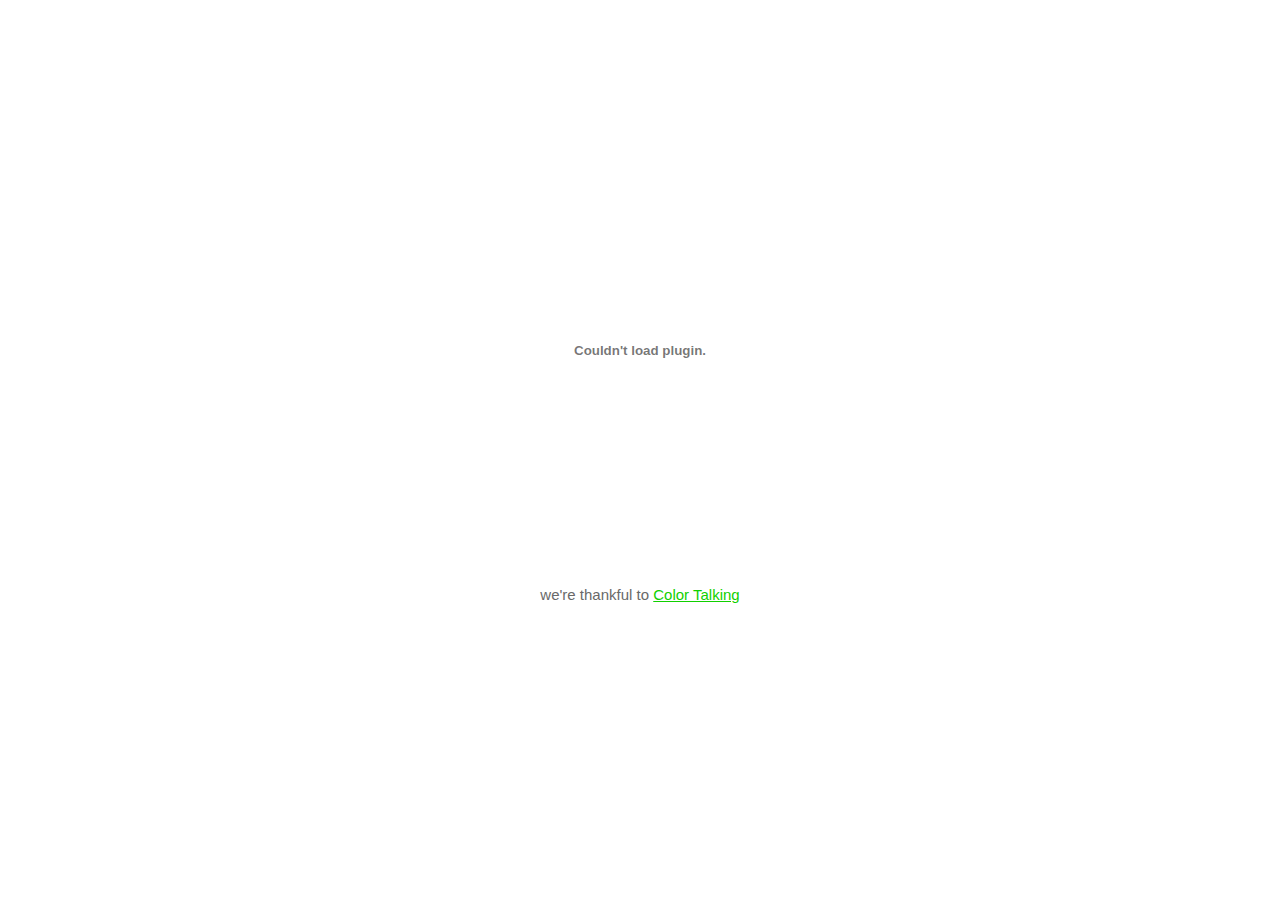
<file: index.html>
<!DOCTYPE html PUBLIC "-//W3C//DTD XHTML 1.0 Transitional//EN" "http://www.w3.org/TR/xhtml1/DTD/xhtml1-transitional.dtd">
<html xmlns="http://www.w3.org/1999/xhtml" xml:lang="en" lang="en">
<head>
<meta http-equiv="Content-Type" content="text/html; charset=iso-8859-1" />
<link href="css.css" rel="stylesheet" type="text/css" />
<title>9 Batch</title>
<script src="Scripts/AC_RunActiveContent.js" type="text/javascript"></script>
</head>
<body style="margin:150px 0 0 0;" bgcolor="#ffffff">
<!--url's used in the movie-->
<!--text used in the movie-->
<center>
  <script type="text/javascript">
AC_FL_RunContent( 'codebase','http://download.macromedia.com/pub/shockwave/cabs/flash/swflash.cab#version=7,0,19,0','width','600','height','400','title','9th test','src','images/9th','quality','high','pluginspage','http://www.macromedia.com/go/getflashplayer','movie','images/9th' ); //end AC code
</script><noscript><object classid="clsid:D27CDB6E-AE6D-11cf-96B8-444553540000" codebase="http://download.macromedia.com/pub/shockwave/cabs/flash/swflash.cab#version=7,0,19,0" width="600" height="400" title="9 batch">
    <param name="movie" value="images/9th.swf" />
    <param name="quality" value="high" />
    <embed src="images/9th.swf" quality="high" pluginspage="http://www.macromedia.com/go/getflashplayer" type="application/x-shockwave-flash" width="600" height="400"></embed>
  </object></noscript>
  <br /><br /><br />
  <span class="text-body-grey">we're thankful to <a href="http://www.colortalking.com" target="_blank" class="text-body-green">Color Talking</a></span>
</center>
</body>
</html>
</file>
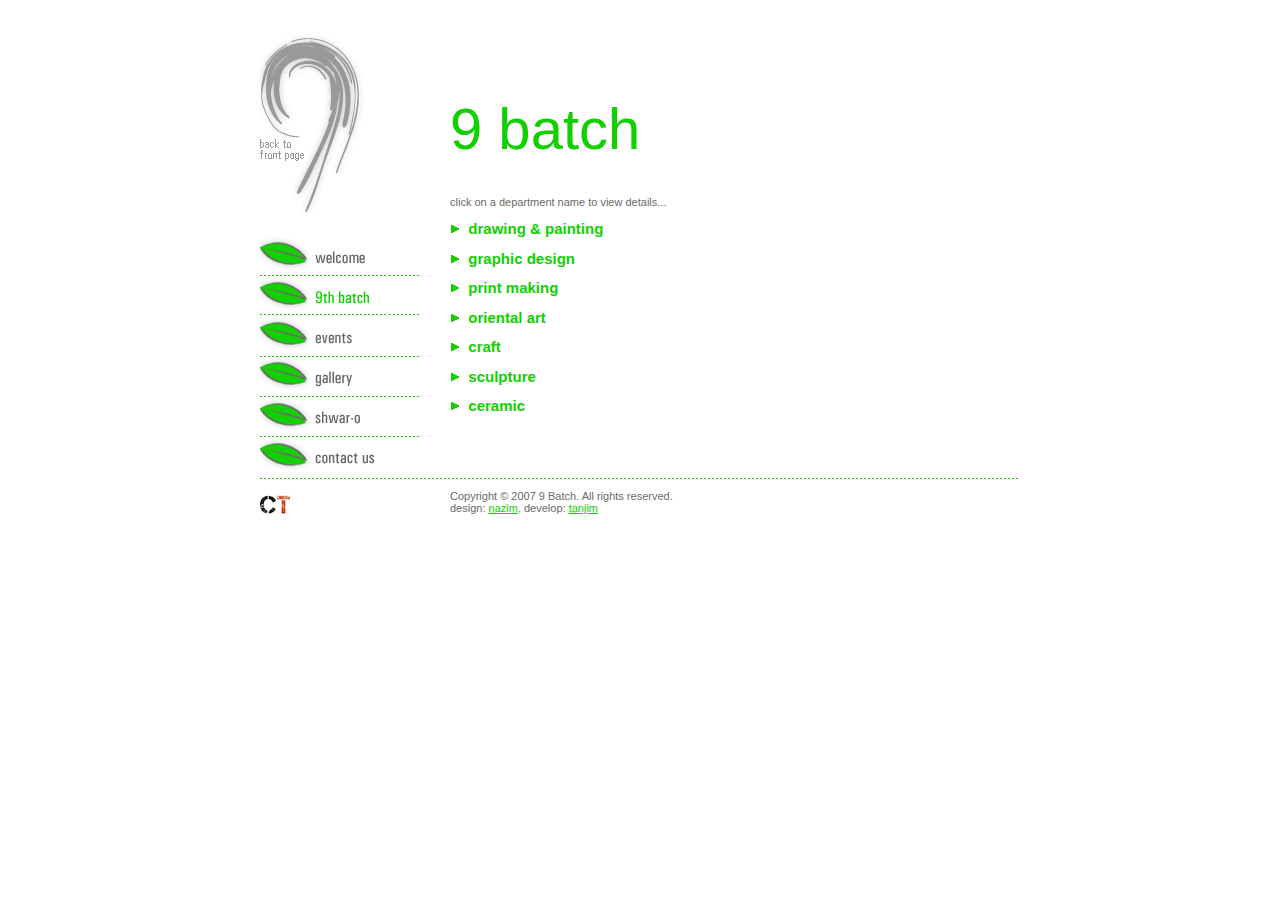
<file: 9batch.html>
<!DOCTYPE html PUBLIC "-//W3C//DTD XHTML 1.0 Transitional//EN" lang="en" xml:lang="en" "http://www.w3.org/TR/xhtml1/DTD/xhtml1-transitional.dtd">
<html xmlns="http://www.w3.org/1999/xhtml">
<head>

<title>9 batch :: 9 batch</title>
<meta http-equiv="Content-Type" content="text/html; charset=iso-8859-1" />


<link href="css.css" rel="stylesheet" type="text/css" />
<link rel="stylesheet" href="collapse.css" type="text/css" media="screen" />
<script src="./ajax/prototype.js" type="text/javascript"></script>
<script src="./ajax/effects.js" type="text/javascript"></script>
<script src="./ajax/dragdrop.js" type="text/javascript"></script>

</head>
<body>
<div id="wrap">
	<div id="top">
		<div id="top-left"><a href="index.html"><img src="images/logo.jpg" alt="" width="160" height="234" border="0" /></a>
		<a href="welcome.html"><img src="images/button-welcome.gif" alt="" width="160" height="42" border="0" /></a>
		<a href="9batch.html"><img src="images/button-9batch-active.gif" alt="" width="160" height="39" border="0" /></a>
		<a href="events.html"><img src="images/button-events.gif" alt="" width="160" height="42" border="0" /></a>
		<a href="gallery.html"><img src="images/button-gallery.gif" alt="" width="160" height="40" border="0" /></a>
		<a href="shwar.html"><img src="images/button-shwar.gif" alt="" width="160" height="40" border="0" /></a>
		<a href="contact.html"><img src="images/button-contact.gif" alt="" width="160" height="38" border="0" /></a>
	</div>
		
	  <div id="top-right" class="text-body-grey"><span class="text_page_title">9 batch</span><br /><br /><br />
	  	  <span class="text-small">click on a department name to view details...</span>
		 <h2 class="trigger" onclick="javascript:Effect.toggle('dnp','slide',{duration:2.5})"> <img src="./images/plus.gif" border="0" alt="arrow" />&nbsp;&nbsp;drawing &amp; painting</h2>
		  <div class="text-body-grey" id="dnp" style="display:none;">
			  <ul>
			   <li class="body-line">jayonti</li>
			   <li class="body-line">shoma</li>
			   <li class="body-line">aniruddha</li>
			   <li class="body-line">isaba tania</li>
			   <li class="body-line">hrida</li>
			   <li class="body-line"><a href="./profile-dattapalash.html">palash datta</a></li>
			   <li class="body-line">topon</li>
			   <li class="body-line"><a href="./profile-danny.html">danny</a></li>
			   <li class="body-line"><a href="./profile-akhir.html">akhir</a></li>
			   <li class="body-line">snigdha</li>
			   <li class="body-line">adnan</li>
			   <li class="body-line">tania</li>
			   <li class="body-line">sanchita</li>
			   <li class="body-line">rony</li>
			   <li class="body-line">azhar</li>
			   <li class="body-line">bashi palash</li>
			  </ul>
		 </div>

		 <h2 class="trigger" onclick="javascript:Effect.toggle('gd','slide',{duration:2.5})"> <img src="./images/plus.gif" border="0" alt="arrow" />&nbsp;&nbsp;graphic design</h2>
		 <div class="text-body-grey" id="gd" style="display:none;">
			  <ul>
			   <li class="body-line"><a href="./profile-milon.html">milon</a></li>
			   <li class="body-line">tirana</li>
			   <li class="body-line"><a href="./profile-dev.html">dev</a></li>
			   <li class="body-line">helal</li>
			   <li class="body-line">tutul</li>
			   <li class="body-line">farjana</li>
			   <li class="body-line">ashaque</li>
			   <li class="body-line">dalia</li>
			   <li class="body-line">mirja</li>
			   <li class="body-line">swarna</li>
			   <li class="body-line">monoranjon</li>
			   <li class="body-line">zoomon</li>
			   <li class="body-line">seeme</li>
			   <li class="body-line">sumon</li>
			   <li class="body-line">kobra</li>
			   <li class="body-line">shantunu</li>
			  </ul>
		</div>
		
		<h2 class="trigger" onclick="javascript:Effect.toggle('pm','slide',{duration:2.5})"> <img src="./images/plus.gif" border="0" alt="arrow" />&nbsp;&nbsp;print making</h2>
		 <div class="text-body-grey" id="pm" style="display:none;">
			  <ul>
			   <li class="body-line">sadia</li>
			   <li class="body-line">razu</li>
			   <li class="body-line">happy</li>
			   <li class="body-line">tithi</li>
			   <li class="body-line">tutul</li>
			   <li class="body-line">nushrat</li>
			   <li class="body-line">ornob</li>
			   <li class="body-line">tushil</li>
			   <li class="body-line">tarek</li>
			   <li class="body-line">eva</li>
			  </ul>
		</div>
		<h2 class="trigger" onclick="javascript:Effect.toggle('oa','slide',{duration:2.5})"> <img src="./images/plus.gif" border="0" alt="arrow" />&nbsp;&nbsp;oriental art</h2>
		 <div class="text-body-grey" id="oa" style="display:none;">
		 <ul>
		<li class="body-line">lathi palash<br /></li>
		<li class="body-line">shila<br /></li>
		<li class="body-line">shompa<br /></li>
		<li class="body-line">himel<br /></li>
		<li class="body-line">najim<br /></li>
		<li class="body-line">lizu<br /></li>
		<li class="body-line">shourov<br /></li>
		
		</ul>
		</div>
		
		<h2 class="trigger" onclick="javascript:Effect.toggle('crft','slide',{duration:2.5})"> <img src="./images/plus.gif" border="0" alt="arrow" />&nbsp;&nbsp;craft</h2>
		 <div class="text-body-grey" id="crft" style="display:none;">
			<ul>
			<li class="body-line">tunir<br /></li>
			<li class="body-line">swandip<br /></li>
			<li class="body-line">mila<br /></li>
			<li class="body-line">nila<br /></li>
			<li class="body-line">sohel<br /></li>
			<li class="body-line">aumi<br /></li>
			<li class="body-line">master sumon<br /></li>
			<li class="body-line">laboni<br /></li>
			<li class="body-line">sharmin<br /></li>
			
		</ul>	</div>
		
		<h2 class="trigger" onclick="javascript:Effect.toggle('scu','slide',{duration:2.5})"> <img src="./images/plus.gif" border="0" alt="arrow" />&nbsp;&nbsp;sculpture</h2>
		 <div class="text-body-grey" id="scu" style="display:none;">
		<ul>
		<li class="body-line">russel<br /></li>
		<li class="body-line">sobuj<br /></li>
		<li class="body-line">riaz<br /></li>
		<li class="body-line">david<br /></li>
		<li class="body-line">khokon<br /></li>
		<li class="body-line">kollol<br /></li>
		</ul>
		</div>
		
		<h2 class="trigger"onclick="javascript:Effect.toggle('cmic','slide',{duration:2.5})"> <img src="./images/plus.gif" border="0" alt="arrow" />&nbsp;&nbsp;ceramic</h2>
		 <div class="text-body-grey" id="cmic" style="display:none;">
		 <ul>
		<li class="body-line">rudro<br /></li>
		<li class="body-line">anonna<br /></li>
		<li class="body-line">shilpi<br /></li>
		<li class="body-line">samia<br /></li>
		<li class="body-line">koli<br /></li>
		<li class="body-line">sagor<br /></li>
		<li class="body-line">munna<br /></li>
		<li class="body-line">joyonto<br /></li>
		<li class="body-line">shammi<br /></li>
		<li class="body-line">razon<br /></li>
		</ul>
		</div>
	    <br /><br />
	  </div>
	</div>
	
  <div id="footer">
  	<div id="footer-left"><a href="http://www.colortalking.com" target="_blank"><img src="images/ct-icon.jpeg" alt="Color Talking" width="30" height="30" border="0" longdesc="http://www.colortalking.com" /></a></div>
	<div id="footer-right">Copyright &copy; 2007 9 Batch. All rights reserved.<br />design: <a href="http://www.nazimuddaula.com" class="text-body-green">nazim</a>, develop: <a href="mailto:tanjim.morshed@gmail.com" class="text-body-green">tanjim</a></div>
  </div>
</div>
</body>
</html>
</file>
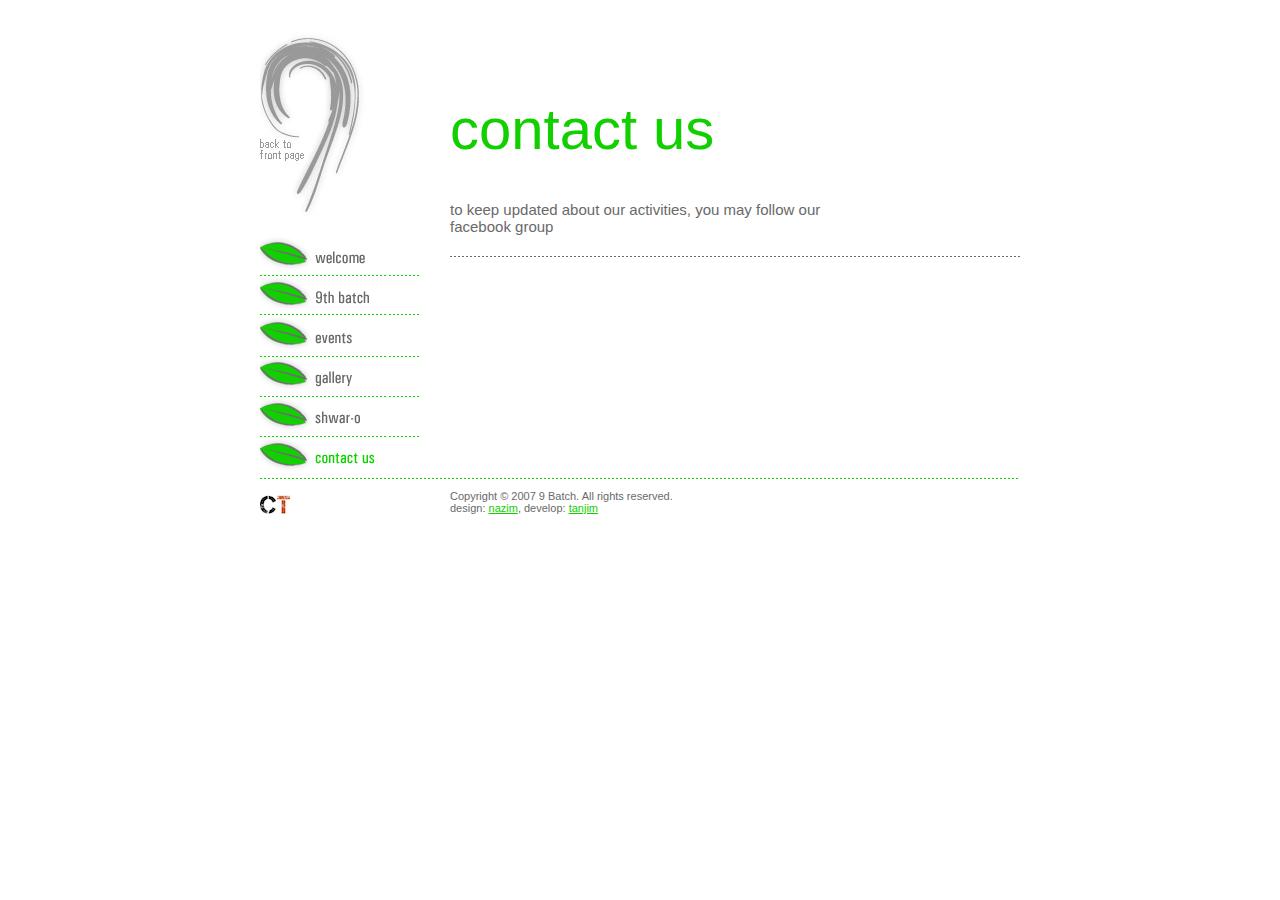
<file: contact.html>
<!DOCTYPE html PUBLIC "-//W3C//DTD XHTML 1.0 Transitional//EN" lang="en" xml:lang="en" "http://www.w3.org/TR/xhtml1/DTD/xhtml1-transitional.dtd">
<html xmlns="http://www.w3.org/1999/xhtml">
<head>

<title>9 Batch :: Contact us</title>
<meta http-equiv="Content-Type" content="text/html; charset=iso-8859-1" />

<link href="css.css" rel="stylesheet" type="text/css" />
</head>
<body>
<div id="wrap">

<div id="top">
		<div id="top-left"><a href="index.html"><img src="images/logo.jpg" alt="" width="160" height="234" border="0" /></a>
		<a href="welcome.html"><img src="images/button-welcome.gif" alt="" width="160" height="42" border="0" /></a>
		<a href="9batch.html"><img src="images/button-9batch.gif" alt="" width="160" height="39" border="0" /></a>
		<a href="events.html"><img src="images/button-events.gif" alt="" width="160" height="42" border="0" /></a>
		<a href="gallery.html"><img src="images/button-gallery.gif" alt="" width="160" height="40" border="0" /></a>
		<a href="shwar.html"><img src="images/button-shwar.gif" alt="" width="160" height="40" border="0" /></a>
		<a href="contact.html"><img src="images/button-contact-active.gif" alt="" width="160" height="38" border="0" /></a>
	</div>

		<div id="top-right" class="text-body-grey"><span class="text_page_title">contact us</span><br /><br /><br />
		  <p class="body-line">to keep updated about our activities, you may follow our<br />
		    <a href="https://www.facebook.com/groups/fineart9batch/" class="text-body-green">facebook group</a><br />&nbsp;</p>
		  <br /><br />
		</div>
	</div>
	
 <div id="footer">
  	<div id="footer-left"><a href="http://www.colortalking.com" target="_blank"><img src="images/ct-icon.jpeg" alt="Color Talking" width="30" height="30" border="0" longdesc="http://www.colortalking.com" /></a></div>
	<div id="footer-right">Copyright &copy; 2007 9 Batch. All rights reserved.<br />design: <a href="http://www.nazimuddaula.com" class="text-body-green">nazim</a>, develop: <a href="mailto:tanjim.morshed@gmail.com" class="text-body-green">tanjim</a></div>
  </div>
  </div>
</div>
</body>
</html>
</file>
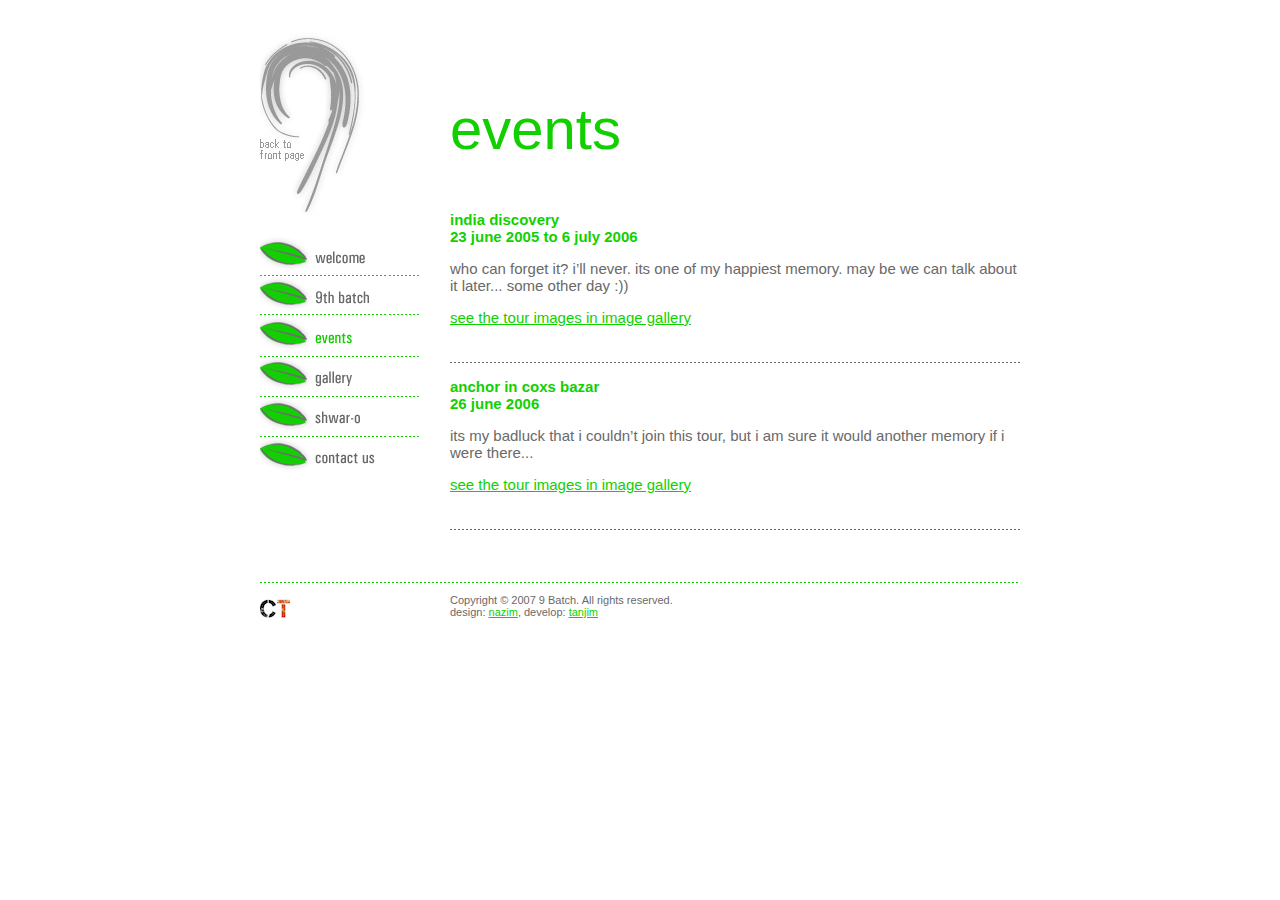
<file: events.html>
<!DOCTYPE html PUBLIC "-//W3C//DTD XHTML 1.0 Transitional//EN" lang="en" xml:lang="en" "http://www.w3.org/TR/xhtml1/DTD/xhtml1-transitional.dtd">
<html xmlns="http://www.w3.org/1999/xhtml">
<head>

<title>9 batch :: events</title>
<meta http-equiv="Content-Type" content="text/html; charset=iso-8859-1" />


<link href="css.css" rel="stylesheet" type="text/css" />
</head>
<body>
<div id="wrap">

	<div id="top">
		<div id="top">
		<div id="top-left"><a href="index.html"><img src="images/logo.jpg" alt="" width="160" height="234" border="0" /></a>
		<a href="welcome.html"><img src="images/button-welcome.gif" alt="" width="160" height="42" border="0" /></a>
		<a href="9batch.html"><img src="images/button-9batch.gif" alt="" width="160" height="39" border="0" /></a>
		<a href="events.html"><img src="images/button-events-active.gif" alt="" width="160" height="42" border="0" /></a>
		<a href="gallery.html"><img src="images/button-gallery.gif" alt="" width="160" height="40" border="0" /></a>
		<a href="shwar.html"><img src="images/button-shwar.gif" alt="" width="160" height="40" border="0" /></a>
		<a href="contact.html"><img src="images/button-contact.gif" alt="" width="160" height="38" border="0" /></a>
	</div>
		
		<div id="top-right" class="text-body-grey"><span class="text_page_title">events</span><br />
		  <br /><br />
		  <p class="text-body-green-none"><strong>india discovery<br />
	      23 june 2005 to 6 july 2006</strong></p>
		  <p>who can forget it? i&rsquo;ll never. its one of my happiest memory. may be we can talk about it later... some other day :))</p>
		  <p><a href="gallery.html" class="text-body-green">see the tour images in image gallery</a></p>
		  <p class="body-line">&nbsp;</p>
		  <p class="text-body-green-none"><strong>anchor in coxs bazar<br />
	      26 june 2006</strong></p>
		  <p>its my badluck that i couldn&rsquo;t join this tour, but i am sure it would another memory if i were there...</p>
		  <p><a href="gallery.html" class="text-body-green">see the tour images in image gallery</a></p>
		  <p class="body-line">&nbsp;</p>
		  <br /><br />
		</div>
	</div>
	
 <div id="footer">
  	<div id="footer-left"><a href="http://www.colortalking.com" target="_blank"><img src="images/ct-icon.jpeg" alt="Color Talking" width="30" height="30" border="0" longdesc="http://www.colortalking.com" /></a></div>
	<div id="footer-right">Copyright &copy; 2007 9 Batch. All rights reserved.<br />design: <a href="http://www.nazimuddaula.com" class="text-body-green">nazim</a>, develop: <a href="mailto:tanjim.morshed@gmail.com" class="text-body-green">tanjim</a></div>
  </div>
  </div>
</div>
</body>
</html>
</file>
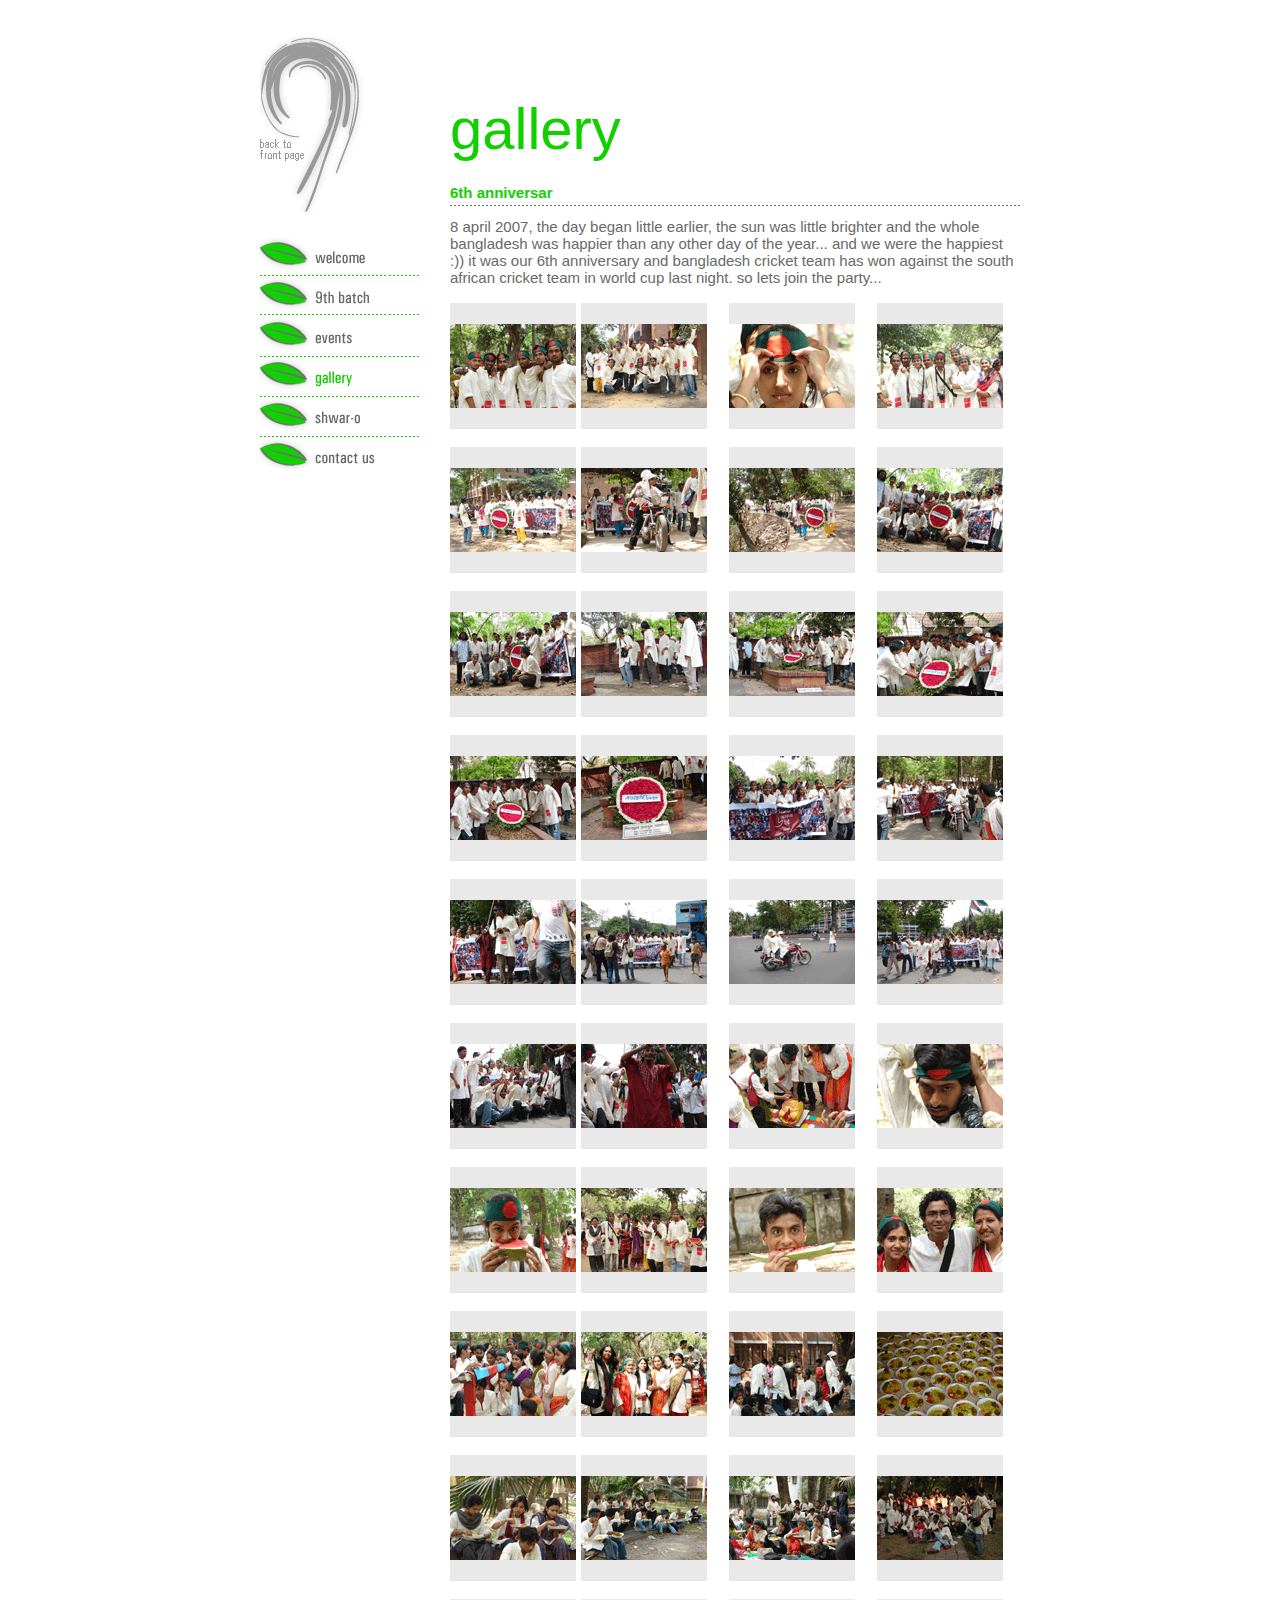
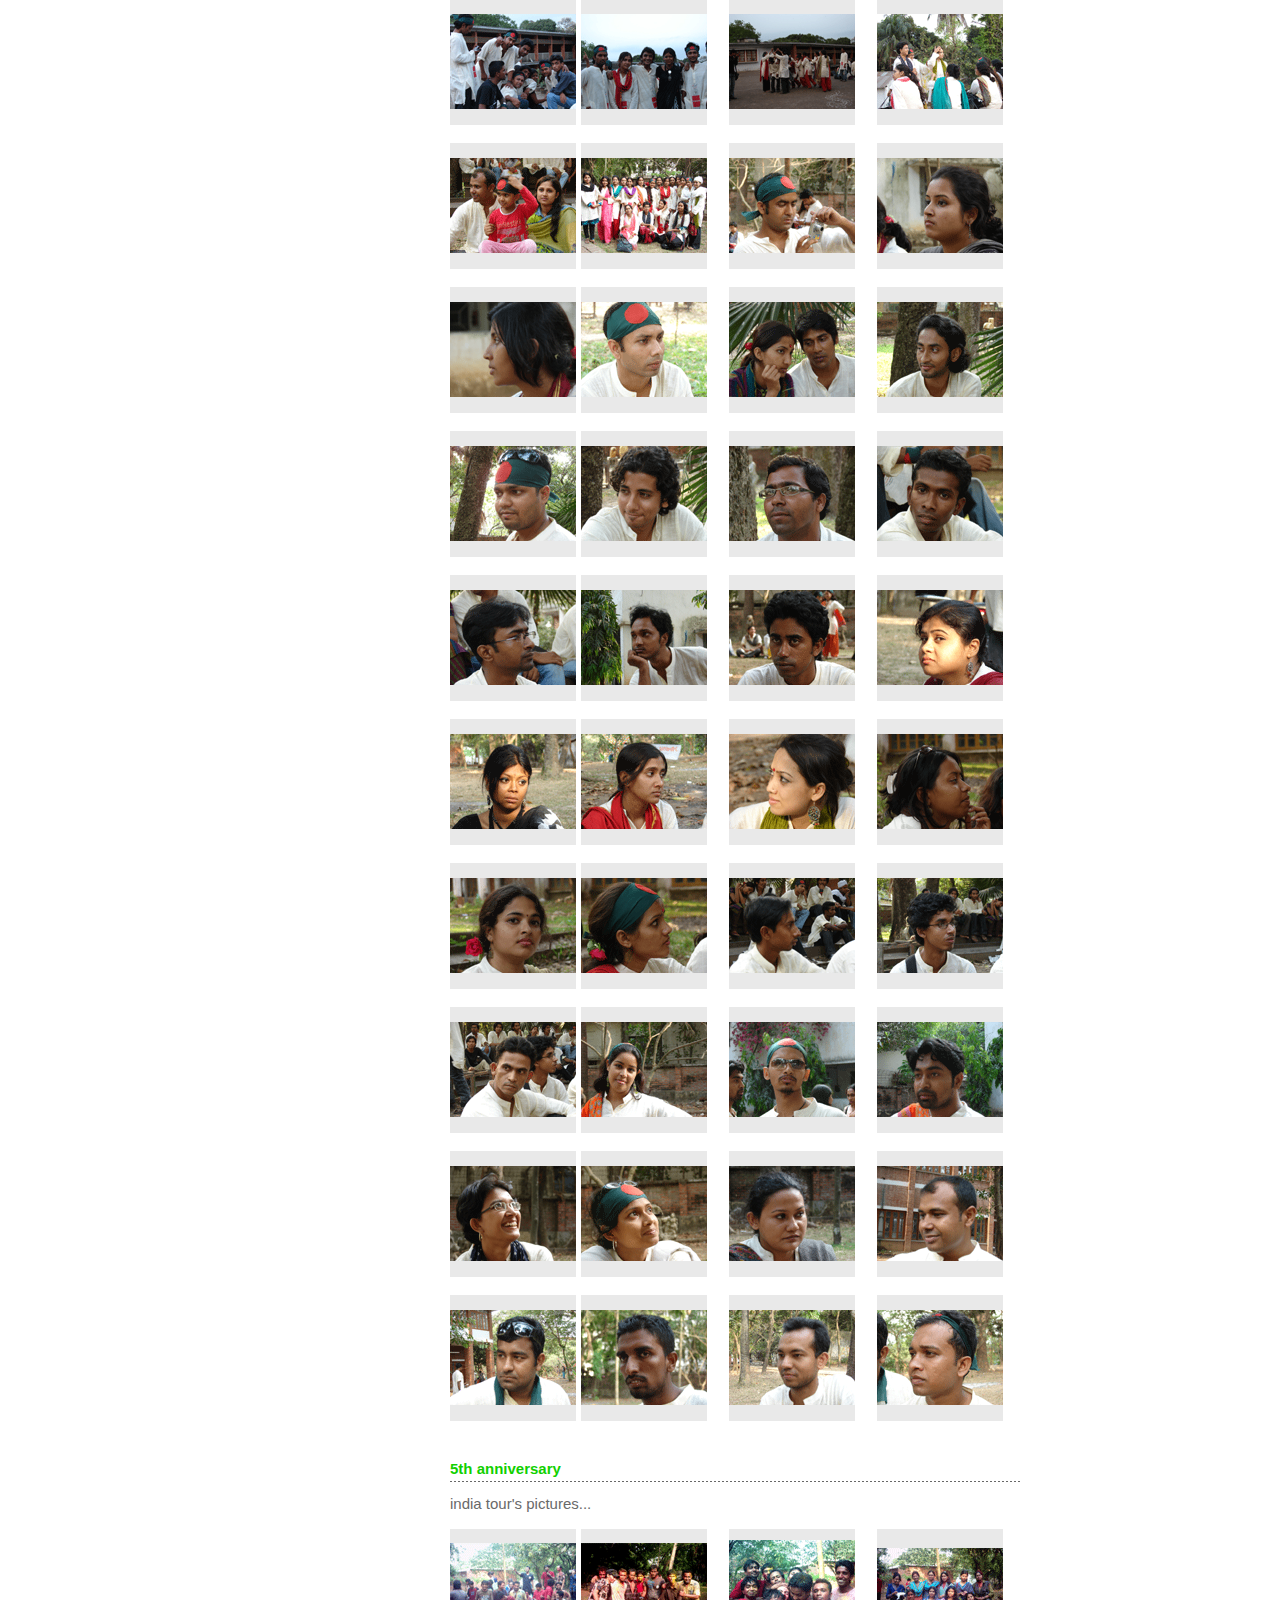
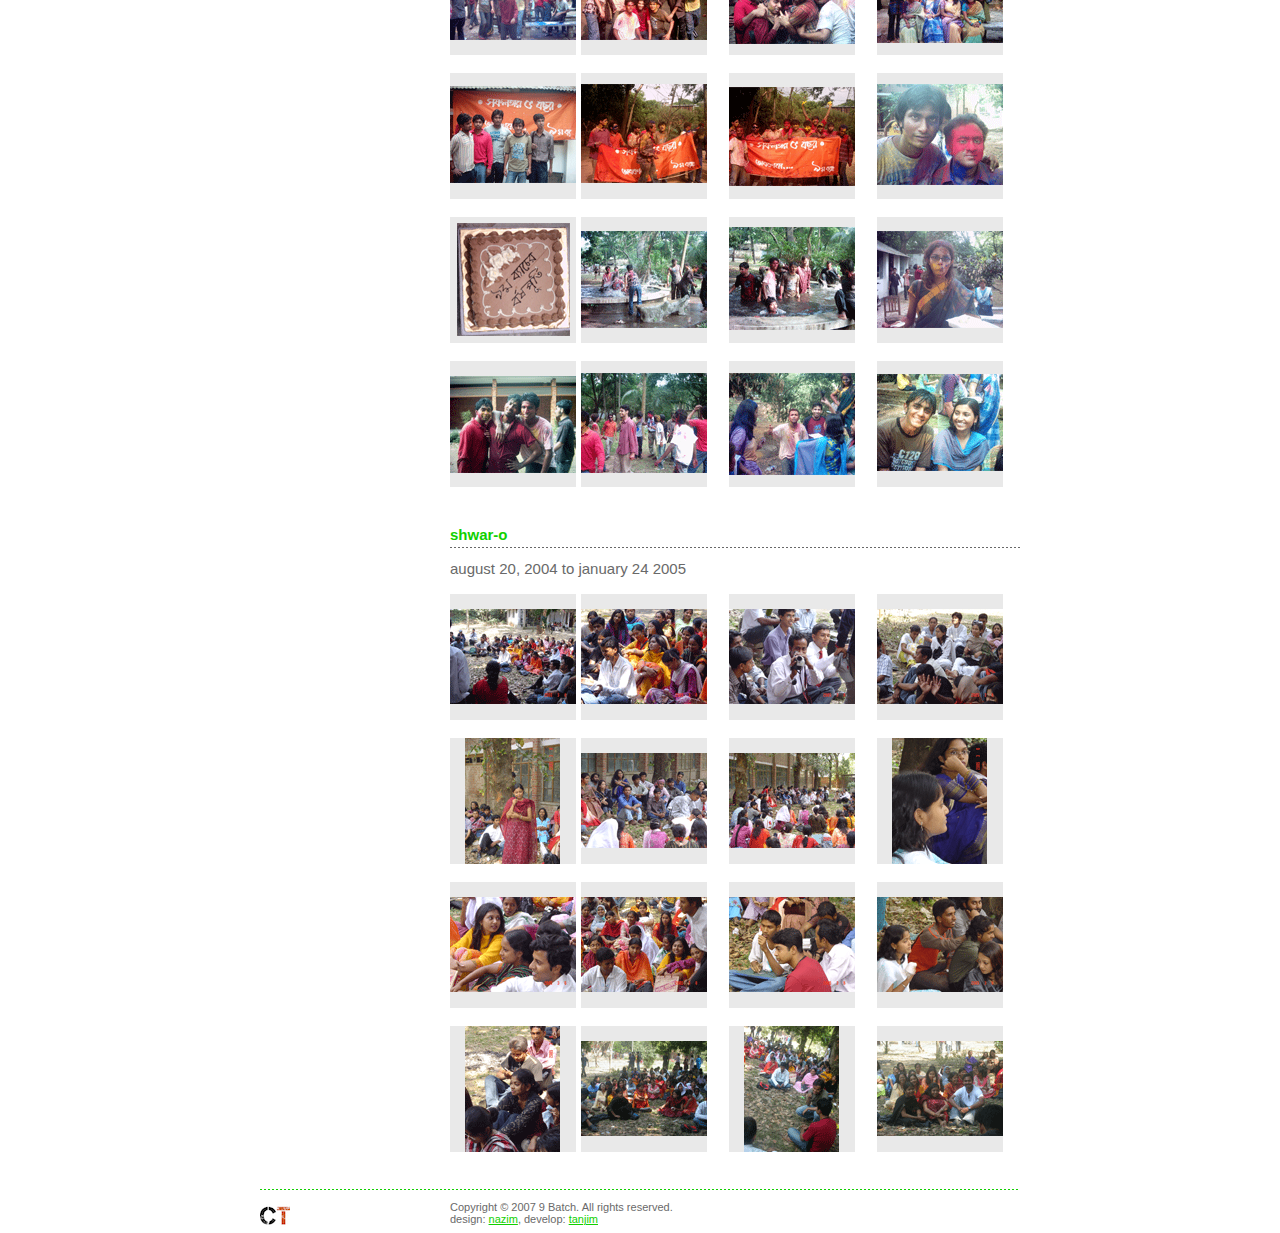
<file: gallery.html>
<!DOCTYPE html PUBLIC "-//W3C//DTD XHTML 1.0 Transitional//EN" lang="en" xml:lang="en" "http://www.w3.org/TR/xhtml1/DTD/xhtml1-transitional.dtd">
<html xmlns="http://www.w3.org/1999/xhtml">
<head>

<title>9 batch :: gallery</title>
<meta http-equiv="Content-Type" content="text/html; charset=iso-8859-1" />
<script type="text/javascript" src="js/prototype.js"></script>
<script type="text/javascript" src="js/scriptaculous.js?load=effects"></script>
<script type="text/javascript" src="js/lightbox.js"></script>

<link rel="stylesheet" href="lightbox.css" type="text/css" media="screen" />
<link rel="stylesheet" href="css.css" type="text/css" media="screen" />

</head>
<body>
<div id="wrap">

	<div id="top">
		<div id="top-left"><a href="index.html"><img src="images/logo.jpg" alt="" width="160" height="234" border="0" /></a>
		<a href="welcome.html"><img src="images/button-welcome.gif" alt="" width="160" height="42" border="0" /></a>
		<a href="9batch.html"><img src="images/button-9batch.gif" alt="" width="160" height="39" border="0" /></a>
		<a href="events.html"><img src="images/button-events.gif" alt="" width="160" height="42" border="0" /></a>
		<a href="gallery.html"><img src="images/button-gallery-active.gif" alt="" width="160" height="40" border="0" /></a>
		<a href="shwar.html"><img src="images/button-shwar.gif" alt="" width="160" height="40" border="0" /></a>
		<a href="contact.html"><img src="images/button-contact.gif" alt="" width="160" height="38" border="0" /></a>
	</br>
	<script async src="//pagead2.googlesyndication.com/pagead/js/adsbygoogle.js"></script>
<!-- BD247-160px -->
<ins class="adsbygoogle"
     style="display:inline-block;width:160px;height:600px"
     data-ad-client="ca-pub-4745319054520539"
     data-ad-slot="3061958155"></ins>
<script>
(adsbygoogle = window.adsbygoogle || []).push({});
</script>
	</div>
		
		<div id="top-right" class="text-body-grey"><span class="text_page_title">gallery</span><br /><br />
		<!--Gallery Category Start -->
			<h2  class="body-line">6th anniversar </h2>
				8 april 2007, the day began little earlier, the sun was little brighter and the whole bangladesh was happier than any other day of the year... and we were the happiest :)) it was our 6th anniversary and bangladesh cricket team has won against the south african cricket team in world cup last night. so lets join the party... <br /> 
				<br />
				<table width="570" border="0" cellspacing="0" cellpadding="0">
				  <tr>
					<td width="126" align="center" valign="middle" class="table-gallery"><a href="images/6-1.jpg" rel="lightbox[i]" title="a fresh start with new look..."><img src="images/6-1.gif" border="0" height="126" width="126" /></a></td>
					<td align="center" valign="middle">&nbsp;</td>
					<td width="126" align="center" valign="middle" class="table-gallery"><a href="images/6-2.jpg" rel="lightbox[i]" title="a fresh start with new look..."><img src="images/6-2.gif" border="0" height="126" width="126"></a></td>
					<td align="center" valign="middle">&nbsp;</td>
					<td width="126" align="center" valign="middle" class="table-gallery"><a href="images/6-3.jpg" rel="lightbox[i]" title="bangladesh won against south aftica"><img src="images/6-3.gif" border="0" height="126" width="126" /></a></td>
					<td align="center" valign="middle">&nbsp;</td>
					<td width="126" align="center" valign="middle" class="table-gallery"><a href="images/6-4.jpg" rel="lightbox[i]" title="a fresh start with new look..."><img src="images/6-4.gif" border="0" height="126" width="126"></a></td>
				  </tr>
				  <tr>
					<th width="126" align="center" valign="middle">&nbsp;</th>
					<td align="center" valign="middle">&nbsp;</td>
					<td align="center" valign="middle">&nbsp;</td>
					<td align="center" valign="middle">&nbsp;</td>
					<td align="center" valign="middle">&nbsp;</td>
					<td align="center" valign="middle">&nbsp;</td>
					<td align="center" valign="middle">&nbsp;</td>
				  </tr>
				  <tr>
					<td width="126" align="center" valign="middle" class="table-gallery"><a href="images/6-5.jpg" rel="lightbox[i]" title="which way the rally goes?"><img src="images/6-5.gif" border="0" height="126" width="126"></a></td>
					<td align="center" valign="middle">&nbsp;</td>
					<td width="126" align="center" valign="middle" class="table-gallery"><a href="images/6-6.jpg" rel="lightbox[i]" title="start moving..."><img src="images/6-6.gif" border="0" height="126" width="126"></a></td>
					<td align="center" valign="middle">&nbsp;</td>
					<td width="126" align="center" valign="middle" class="table-gallery"><a href="images/6-7.jpg" rel="lightbox[i]" title="and 9 batch moves round the pond"><img src="images/6-7.gif" border="0" height="126" width="126"></a></td>
					<td align="center" valign="middle">&nbsp;</td>
					<td width="126" align="center" valign="middle" class="table-gallery"><a href="images/6-8.jpg" rel="lightbox[i]" title="knock! knock!"><img src="images/6-8.gif" border="0" height="126" width="126"></a></td>
				  </tr>
				  <tr>
					<th width="126" align="center" valign="middle">&nbsp;</th>
					<td align="center" valign="middle">&nbsp;</td>
					<td align="center" valign="middle">&nbsp;</td>
					<td align="center" valign="middle">&nbsp;</td>
					<td align="center" valign="middle">&nbsp;</td>
					<td align="center" valign="middle">&nbsp;</td>
					<td align="center" valign="middle">&nbsp;</td>
				  </tr>
				  <tr>
					<td width="126" align="center" valign="middle" class="table-gallery"><a href="images/6-9.jpg" rel="lightbox[i]" title="we are waiting..."><img src="images/6-9.gif" border="0" height="126" width="126"></a></td>
					<td align="center" valign="middle">&nbsp;</td>
					<td width="126" align="center" valign="middle" class="table-gallery"><a href="images/6-10.jpg" rel="lightbox[i]" title="homage to zainul abedin... the founder of our institute..."><img src="images/6-10.gif" border="0" height="126" width="126"></a></td>
					<td align="center" valign="middle">&nbsp;</td>
					<td width="126" align="center" valign="middle" class="table-gallery"><a href="images/6-11.jpg" rel="lightbox[i]" title="he is sleeping beside us"><img src="images/6-11.gif" border="0" height="126" width="126"></a></td>
					<td align="center" valign="middle">&nbsp;</td>
					<td width="126" align="center" valign="middle" class="table-gallery"><a href="images/6-12.jpg" rel="lightbox[i]" title="how we can forget him in such a day!!"><img src="images/6-12.gif" border="0" height="126" width="126"></a></td>
				  </tr>
				  <tr>
					<th width="126" align="center" valign="middle">&nbsp;</th>
					<td align="center" valign="middle">&nbsp;</td>
					<td align="center" valign="middle">&nbsp;</td>
					<td align="center" valign="middle">&nbsp;</td>
					<td align="center" valign="middle">&nbsp;</td>
					<td align="center" valign="middle">&nbsp;</td>
					<td align="center" valign="middle">&nbsp;</td>
				  </tr>
				  <tr>
					<td width="126" align="center" valign="middle" class="table-gallery"><a href="images/6-13.jpg" rel="lightbox[i]" title="peace be upon to you..."><img src="images/6-13.gif" border="0" height="126" width="126"></a></td>
					<td align="center" valign="middle">&nbsp;</td>
					<td width="126" align="center" valign="middle" class="table-gallery"><a href="images/6-14.jpg" rel="lightbox[i]" title="we are greatful..."><img src="images/6-14.gif" border="0" height="126" width="126"></a></td>
					<td align="center" valign="middle">&nbsp;</td>
					<td width="126" align="center" valign="middle" class="table-gallery"><a href="images/6-15.jpg" rel="lightbox[i]" title="ready set go..."><img src="images/6-15.gif" border="0" height="126" width="126" /></a></td>
					<td align="center" valign="middle">&nbsp;</td>
					<td width="126" align="center" valign="middle" class="table-gallery"><a href="images/6-16.jpg" rel="lightbox[i]" title="no body know why we are dancing"><img src="images/6-16.gif" border="0" height="126" width="126"></a></td>
				  </tr>
				  <tr>
					<th width="126" align="center" valign="middle">&nbsp;</th>
					<td align="center" valign="middle">&nbsp;</td>
					<td align="center" valign="middle">&nbsp;</td>
					<td align="center" valign="middle">&nbsp;</td>
					<td align="center" valign="middle">&nbsp;</td>
					<td align="center" valign="middle">&nbsp;</td>
					<td align="center" valign="middle">&nbsp;</td>
				  </tr>
				  <tr>
					<td width="126" align="center" valign="middle" class="table-gallery"><a href="images/6-17.jpg" rel="lightbox[i]" title="which way? tsc or arts building?"><img src="images/6-17.gif" border="0" height="126" width="126"></a></td>
					<td align="center" valign="middle">&nbsp;</td>
					<td width="126" align="center" valign="middle" class="table-gallery"><a href="images/6-18.jpg" rel="lightbox[i]" title="we've stopped a big blue bus :))"><img src="images/6-18.gif" border="0" height="126" width="126"></a></td>
					<td align="center" valign="middle">&nbsp;</td>
					<td width="126" align="center" valign="middle" class="table-gallery"><a href="images/6-19.jpg" rel="lightbox[i]" title="good pose!"><img src="images/6-19.gif" border="0" height="126" width="126" /></a></td>
					<td align="center" valign="middle">&nbsp;</td>
					<td width="126" align="center" valign="middle" class="table-gallery"><a href="images/6-20.jpg" rel="lightbox[i]" title="run master! run!"><img src="images/6-20.gif" border="0" height="126" width="126"></a></td>
				  </tr>
				  <tr>
					<th width="126" align="center" valign="middle">&nbsp;</th>
					<td align="center" valign="middle">&nbsp;</td>
					<td align="center" valign="middle">&nbsp;</td>
					<td align="center" valign="middle">&nbsp;</td>
					<td align="center" valign="middle">&nbsp;</td>
					<td align="center" valign="middle">&nbsp;</td>
					<td align="center" valign="middle">&nbsp;</td>
				  </tr>
				  <tr>
					<td width="126" align="center" valign="middle" class="table-gallery"><a href="images/6-21.jpg" rel="lightbox[i]" title="take my photo...please"><img src="images/6-21.gif" border="0" height="126" width="126" /></a></td>
					<td align="center" valign="middle">&nbsp;</td>
					<td width="126" align="center" valign="middle" class="table-gallery"><a href="images/6-22.jpg" rel="lightbox[i]" title="dance like me"><img src="images/6-22.gif" border="0" height="126" width="126"></a></td>
					<td align="center" valign="middle">&nbsp;</td>
					<td width="126" align="center" valign="middle" class="table-gallery"><a href="images/6-23.jpg" rel="lightbox[i]" title="please give a glass of bangi"><img src="images/6-23.gif" border="0" height="126" width="126" /></a></td>
					<td align="center" valign="middle">&nbsp;</td>
					<td width="126" align="center" valign="middle" class="table-gallery"><a href="images/6-24.jpg" rel="lightbox[i]" title="sorry! i am little late"><img src="images/6-24.gif" border="0" height="126" width="126"></a></td>
				  </tr>
				  <tr>
					<th width="126" align="center" valign="middle">&nbsp;</th>
					<td align="center" valign="middle">&nbsp;</td>
					<td align="center" valign="middle">&nbsp;</td>
					<td align="center" valign="middle">&nbsp;</td>
					<td align="center" valign="middle">&nbsp;</td>
					<td align="center" valign="middle">&nbsp;</td>
					<td align="center" valign="middle">&nbsp;</td>
				  </tr>
				  <tr>
					<td width="126" align="center" valign="middle" class="table-gallery"><a href="images/6-25.jpg" rel="lightbox[i]" title="how is that??"><img src="images/6-25.gif" border="0" height="126" width="126"></a></td>
					<td align="center" valign="middle">&nbsp;</td>
					<td width="126" align="center" valign="middle" class="table-gallery"><a href="images/6-26.jpg" rel="lightbox[i]" title="yummy..."><img src="images/6-26.gif" border="0" height="126" width="126"></a></td>
					<td align="center" valign="middle">&nbsp;</td>
					<td width="126" align="center" valign="middle" class="table-gallery"><a href="images/6-27.jpg" rel="lightbox[i]" title="oida keda??"><img src="images/6-27.gif" border="0" height="126" width="126" /></a></td>
					<td align="center" valign="middle">&nbsp;</td>
					<td width="126" align="center" valign="middle" class="table-gallery"><a href="images/6-28.jpg" rel="lightbox[i]" title="no comment"><img src="images/6-28.gif" border="0" height="126" width="126"></a></td>
				  </tr>
				  <tr>
					<th width="126" align="center" valign="middle">&nbsp;</th>
					<td align="center" valign="middle">&nbsp;</td>
					<td align="center" valign="middle">&nbsp;</td>
					<td align="center" valign="middle">&nbsp;</td>
					<td align="center" valign="middle">&nbsp;</td>
					<td align="center" valign="middle">&nbsp;</td>
					<td align="center" valign="middle">&nbsp;</td>
				  </tr>
				  <tr>
					<td width="126" align="center" valign="middle" class="table-gallery"><a href="images/6-29.jpg" rel="lightbox[i]" title="wanna see my laptop?"><img src="images/6-29.gif" border="0" height="126" width="126"></a></td>
					<td align="center" valign="middle">&nbsp;</td>
					<td width="126" align="center" valign="middle" class="table-gallery"><a href="images/6-30.jpg" rel="lightbox[i]" title="smile...1, 2, 2.5..."><img src="images/6-30.gif" border="0" height="126" width="126"></a></td>
					<td align="center" valign="middle">&nbsp;</td>
					<td width="126" align="center" valign="middle" class="table-gallery"><a href="images/6-31.jpg" rel="lightbox[i]" title="ful nebe na oshru nebe bondhu..."><img src="images/6-31.gif" border="0" height="126" width="126" /></a></td>
					<td align="center" valign="middle">&nbsp;</td>
					<td width="126" align="center" valign="middle" class="table-gallery"><a href="images/6-32.jpg" rel="lightbox[i]" title="the most delicious food..."><img src="images/6-32.gif" border="0" height="126" width="126"></a></td>
				  </tr>
				  <tr>
					<th width="126" align="center" valign="middle">&nbsp;</th>
					<td align="center" valign="middle">&nbsp;</td>
					<td align="center" valign="middle">&nbsp;</td>
					<td align="center" valign="middle">&nbsp;</td>
					<td align="center" valign="middle">&nbsp;</td>
					<td align="center" valign="middle">&nbsp;</td>
					<td align="center" valign="middle">&nbsp;</td>
				  </tr>
				  <tr>
					<td width="126" align="center" valign="middle" class="table-gallery"><a href="images/6-33.jpg" rel="lightbox[i]" title="chete-pute kheye nao..."><img src="images/6-33.gif" border="0" height="126" width="126"></a></td>
					<td align="center" valign="middle">&nbsp;</td>
					<td width="126" align="center" valign="middle" class="table-gallery"><a href="images/6-34.jpg" rel="lightbox[i]" title="ajke ar kono khaon nai"><img src="images/6-34.gif" border="0" height="126" width="126"></a></td>
					<td align="center" valign="middle">&nbsp;</td>
					<td width="126" align="center" valign="middle" class="table-gallery"><a href="images/6-35.jpg" rel="lightbox[i]" title="no sound..."><img src="images/6-35.gif" border="0" height="126" width="126" /></a></td>
					<td align="center" valign="middle">&nbsp;</td>
					<td width="126" align="center" valign="middle" class="table-gallery"><a href="images/6-36.jpg" rel="lightbox[i]" title="few didn't join the group"><img src="images/6-36.gif" border="0" height="126" width="126"></a></td>
				  </tr>
				  <tr>
					<th width="126" align="center" valign="middle">&nbsp;</th>
					<td align="center" valign="middle">&nbsp;</td>
					<td align="center" valign="middle">&nbsp;</td>
					<td align="center" valign="middle">&nbsp;</td>
					<td align="center" valign="middle">&nbsp;</td>
					<td align="center" valign="middle">&nbsp;</td>
					<td align="center" valign="middle">&nbsp;</td>
				  </tr>
				  <tr>
					<td width="126" align="center" valign="middle" class="table-gallery"><a href="images/6-37.jpg" rel="lightbox[i]" title="tapan, palash, sagor, joyonto, ahaque, swandip, happy, lathi, razon"><img src="images/6-37.gif" border="0" height="126" width="126"></a></td>
					<td align="center" valign="middle">&nbsp;</td>
					<td width="126" align="center" valign="middle" class="table-gallery"><a href="images/6-38.jpg" rel="lightbox[i]" title="2:3"><img src="images/6-38.gif" border="0" height="126" width="126"></a></td>
					<td align="center" valign="middle">&nbsp;</td>
					<td width="126" align="center" valign="middle" class="table-gallery"><a href="images/6-39.jpg" rel="lightbox[i]" title="openty bioscope..."><img src="images/6-39.gif" border="0" height="126" width="126" /></a></td>
					<td align="center" valign="middle">&nbsp;</td>
					<td width="126" align="center" valign="middle" class="table-gallery"><a href="images/6-40.jpg" rel="lightbox[i]" title="bit tired..."><img src="images/6-40.gif" border="0" height="126" width="126"></a></td>
				  </tr>
				  <tr>
					<th width="126" align="center" valign="middle">&nbsp;</th>
					<td align="center" valign="middle">&nbsp;</td>
					<td align="center" valign="middle">&nbsp;</td>
					<td align="center" valign="middle">&nbsp;</td>
					<td align="center" valign="middle">&nbsp;</td>
					<td align="center" valign="middle">&nbsp;</td>
					<td align="center" valign="middle">&nbsp;</td>
				  </tr>
				  <tr>
					<td width="126" align="center" valign="middle" class="table-gallery"><a href="images/6-41.jpg" rel="lightbox[i]" title="happy family"><img src="images/6-41.gif" border="0" height="126" width="126"></a></td>
					<td align="center" valign="middle">&nbsp;</td>
					<td width="126" align="center" valign="middle" class="table-gallery"><a href="images/6-42.jpg" rel="lightbox[i]" title="boys are not allowed"><img src="images/6-42.gif" border="0" height="126" width="126"></a></td>
					<td align="center" valign="middle">&nbsp;</td>
					<td width="126" align="center" valign="middle" class="table-gallery"><a href="images/6-43.jpg" rel="lightbox[i]" title="my girlfriend in charukala is..."><img src="images/6-43.gif" border="0" height="126" width="126" /></a></td>
					<td align="center" valign="middle">&nbsp;</td>
					<td width="126" align="center" valign="middle" class="table-gallery"><a href="images/6-44.jpg" rel="lightbox[i]" title="samia..."><img src="images/6-44.gif" border="0" height="126" width="126"></a></td>
				  </tr>
				  <tr>
					<th width="126" align="center" valign="middle">&nbsp;</th>
					<td align="center" valign="middle">&nbsp;</td>
					<td align="center" valign="middle">&nbsp;</td>
					<td align="center" valign="middle">&nbsp;</td>
					<td align="center" valign="middle">&nbsp;</td>
					<td align="center" valign="middle">&nbsp;</td>
					<td align="center" valign="middle">&nbsp;</td>
				  </tr>
				  <tr>
					<td width="126" align="center" valign="middle" class="table-gallery"><a href="images/6-45.jpg" rel="lightbox[i]" title="anonna..."><img src="images/6-45.gif" border="0" height="126" width="126" /></a></td>
					<td align="center" valign="middle">&nbsp;</td>
					<td width="126" align="center" valign="middle" class="table-gallery"><a href="images/6-46.jpg" rel="lightbox[i]" title="sohel..."><img src="images/6-46.gif" border="0" height="126" width="126"></a></td>
					<td align="center" valign="middle">&nbsp;</td>
					<td width="126" align="center" valign="middle" class="table-gallery"><a href="images/6-47.jpg" rel="lightbox[i]" title="kobra and sobuj"><img src="images/6-47.gif" border="0" height="126" width="126" /></a></td>
					<td align="center" valign="middle">&nbsp;</td>
					<td width="126" align="center" valign="middle" class="table-gallery"><a href="images/6-48.jpg" rel="lightbox[i]" title="azhar..."><img src="images/6-48.gif" border="0" height="126" width="126"></a></td>
				  </tr>
				  <tr>
					<th width="126" align="center" valign="middle">&nbsp;</th>
					<td align="center" valign="middle">&nbsp;</td>
					<td align="center" valign="middle">&nbsp;</td>
					<td align="center" valign="middle">&nbsp;</td>
					<td align="center" valign="middle">&nbsp;</td>
					<td align="center" valign="middle">&nbsp;</td>
					<td align="center" valign="middle">&nbsp;</td>
				  </tr>
				  <tr>
					<td width="126" align="center" valign="middle" class="table-gallery"><a href="images/6-49.jpg" rel="lightbox[i]" title="mirza"><img src="images/6-49.gif" border="0" height="126" width="126" /></a></td>
					<td align="center" valign="middle">&nbsp;</td>
					<td width="126" align="center" valign="middle" class="table-gallery"><a href="images/6-50.jpg" rel="lightbox[i]" title="tutul..."><img src="images/6-50.gif" border="0" height="126" width="126"></a></td>
					<td align="center" valign="middle">&nbsp;</td>
					<td width="126" align="center" valign="middle" class="table-gallery"><a href="images/6-51.jpg" rel="lightbox[i]" title="riaz"><img src="images/6-51.gif" border="0" height="126" width="126" /></a></td>
					<td align="center" valign="middle">&nbsp;</td>
					<td width="126" align="center" valign="middle" class="table-gallery"><a href="images/6-52.jpg" rel="lightbox[i]" title="master sumon..."><img src="images/6-52.gif" border="0" height="126" width="126"></a></td>
				  </tr>
				  <tr>
					<th width="126" align="center" valign="middle">&nbsp;</th>
					<td align="center" valign="middle">&nbsp;</td>
					<td align="center" valign="middle">&nbsp;</td>
					<td align="center" valign="middle">&nbsp;</td>
					<td align="center" valign="middle">&nbsp;</td>
					<td align="center" valign="middle">&nbsp;</td>
					<td align="center" valign="middle">&nbsp;</td>
				  </tr>
				  <tr>
					<td width="126" align="center" valign="middle" class="table-gallery"><a href="images/6-53.jpg" rel="lightbox[i]" title="munna..."><img src="images/6-53.gif" border="0" height="126" width="126"></a></td>
					<td align="center" valign="middle">&nbsp;</td>
					<td width="126" align="center" valign="middle" class="table-gallery"><a href="images/6-54.jpg" rel="lightbox[i]" title="lathi palash..."><img src="images/6-54.gif" border="0" height="126" width="126"></a></td>
					<td align="center" valign="middle">&nbsp;</td>
					<td width="126" align="center" valign="middle" class="table-gallery"><a href="images/6-55.jpg" rel="lightbox[i]" title="ashaque..."><img src="images/6-55.gif" border="0" height="126" width="126" /></a></td>
					<td align="center" valign="middle">&nbsp;</td>
					<td width="126" align="center" valign="middle" class="table-gallery"><a href="images/6-56.jpg" rel="lightbox[i]" title="do rupiya..."><img src="images/6-56.gif" border="0" height="126" width="126"></a></td>
				  </tr>
				  <tr>
					<th width="126" align="center" valign="middle">&nbsp;</th>
					<td align="center" valign="middle">&nbsp;</td>
					<td align="center" valign="middle">&nbsp;</td>
					<td align="center" valign="middle">&nbsp;</td>
					<td align="center" valign="middle">&nbsp;</td>
					<td align="center" valign="middle">&nbsp;</td>
					<td align="center" valign="middle">&nbsp;</td>
				  </tr>
				  <tr>
					<td width="126" align="center" valign="middle" class="table-gallery"><a href="images/6-57.jpg" rel="lightbox[i]" title="be 'happy'..."><img src="images/6-57.gif" border="0" height="126" width="126"></a></td>
					<td align="center" valign="middle">&nbsp;</td>
					<td width="126" align="center" valign="middle" class="table-gallery"><a href="images/6-58.jpg" rel="lightbox[i]" title="otopor tania"><img src="images/6-58.gif" border="0" height="126" width="126" /></a></td>
					<td align="center" valign="middle">&nbsp;</td>
					<td width="126" align="center" valign="middle" class="table-gallery"><a href="images/6-59.jpg" rel="lightbox[i]" title="miss 1st year 'nila'"><img src="images/6-59.gif" border="0" height="126" width="126" /></a></td>
					<td align="center" valign="middle">&nbsp;</td>
					<td width="126" align="center" valign="middle" class="table-gallery"><a href="images/6-60.jpg" rel="lightbox[i]" title="the tallest tirana..."><img src="images/6-60.gif" border="0" height="126" width="126"></a></td>
				  </tr>
				  <tr>
					<th width="126" align="center" valign="middle">&nbsp;</th>
					<td align="center" valign="middle">&nbsp;</td>
					<td align="center" valign="middle">&nbsp;</td>
					<td align="center" valign="middle">&nbsp;</td>
					<td align="center" valign="middle">&nbsp;</td>
					<td align="center" valign="middle">&nbsp;</td>
					<td align="center" valign="middle">&nbsp;</td>
				  </tr>
				  <tr>
					<td width="126" align="center" valign="middle" class="table-gallery"><a href="images/6-61.jpg" rel="lightbox[i]" title="joyonti..."><img src="images/6-61.gif" border="0" height="126" width="126"></a></td>
					<td align="center" valign="middle">&nbsp;</td>
					<td width="126" align="center" valign="middle" class="table-gallery"><a href="images/6-62.jpg" rel="lightbox[i]" title="h-reee-d-a-a-a..."><img src="images/6-62.gif" border="0" height="126" width="126"></a></td>
					<td align="center" valign="middle">&nbsp;</td>
					<td width="126" align="center" valign="middle" class="table-gallery"><a href="images/6-63.jpg" rel="lightbox[i]" title="mono the brother..."><img src="images/6-63.gif" border="0" height="126" width="126" /></a></td>
					<td align="center" valign="middle">&nbsp;</td>
					<td width="126" align="center" valign="middle" class="table-gallery"><a href="images/6-64.jpg" rel="lightbox[i]" title="murgi milon"><img src="images/6-64.gif" border="0" height="126" width="126"></a></td>
				  </tr>
				  <tr>
					<th width="126" align="center" valign="middle">&nbsp;</th>
					<td align="center" valign="middle">&nbsp;</td>
					<td align="center" valign="middle">&nbsp;</td>
					<td align="center" valign="middle">&nbsp;</td>
					<td align="center" valign="middle">&nbsp;</td>
					<td align="center" valign="middle">&nbsp;</td>
					<td align="center" valign="middle">&nbsp;</td>
				  </tr>
				  <tr>
					<td width="126" align="center" valign="middle" class="table-gallery"><a href="images/6-65.jpg" rel="lightbox[i]" title="kamal..."><img src="images/6-65.gif" border="0" height="126" width="126"></a></td>
					<td align="center" valign="middle">&nbsp;</td>
					<td width="126" align="center" valign="middle" class="table-gallery"><a href="images/6-66.jpg" rel="lightbox[i]" title="smile please.... shila"><img src="images/6-66.gif" border="0" height="126" width="126"></a></td>
					<td align="center" valign="middle">&nbsp;</td>
					<td width="126" align="center" valign="middle" class="table-gallery"><a href="images/6-67.jpg" rel="lightbox[i]" title="who knows...i am rudro"><img src="images/6-67.gif" border="0" height="126" width="126" /></a></td>
					<td align="center" valign="middle">&nbsp;</td>
					<td width="126" align="center" valign="middle" class="table-gallery"><a href="images/6-68.jpg" rel="lightbox[i]" title="shaon and sogir and sagor"><img src="images/6-68.gif" border="0" height="126" width="126"></a></td>
				  </tr>
				  <tr>
					<th width="126" align="center" valign="middle">&nbsp;</th>
					<td align="center" valign="middle">&nbsp;</td>
					<td align="center" valign="middle">&nbsp;</td>
					<td align="center" valign="middle">&nbsp;</td>
					<td align="center" valign="middle">&nbsp;</td>
					<td align="center" valign="middle">&nbsp;</td>
					<td align="center" valign="middle">&nbsp;</td>
				  </tr>
				  <tr>
					<td width="126" align="center" valign="middle" class="table-gallery"><a href="images/6-69.jpg" rel="lightbox[i]" title="aumi..."><img src="images/6-69.gif" border="0" height="126" width="126"></a></td>
					<td align="center" valign="middle">&nbsp;</td>
					<td width="126" align="center" valign="middle" class="table-gallery"><a href="images/6-70.jpg" rel="lightbox[i]" title="sharmin, the netri"><img src="images/6-70.gif" border="0" height="126" width="126"></a></td>
					<td align="center" valign="middle">&nbsp;</td>
					<td width="126" align="center" valign="middle" class="table-gallery"><a href="images/6-71.jpg" rel="lightbox[i]" title="laboni..."><img src="images/6-71.gif" border="0" height="126" width="126" /></a></td>
					<td align="center" valign="middle">&nbsp;</td>
					<td width="126" align="center" valign="middle" class="table-gallery"><a href="images/6-72.jpg" rel="lightbox[i]" title="sourov the father"><img src="images/6-72.gif" border="0" height="126" width="126"></a></td>
				  </tr>
				  <tr>
					<th width="126" align="center" valign="middle">&nbsp;</th>
					<td align="center" valign="middle">&nbsp;</td>
					<td align="center" valign="middle">&nbsp;</td>
					<td align="center" valign="middle">&nbsp;</td>
					<td align="center" valign="middle">&nbsp;</td>
					<td align="center" valign="middle">&nbsp;</td>
					<td align="center" valign="middle">&nbsp;</td>
				  </tr>
				  <tr>
					<td width="126" align="center" valign="middle" class="table-gallery"><a href="images/6-73.jpg" rel="lightbox[i]" title="himel..."><img src="images/6-73.gif" border="0" height="126" width="126"></a></td>
					<td align="center" valign="middle">&nbsp;</td>
					<td width="126" align="center" valign="middle" class="table-gallery"><a href="images/6-74.jpg" rel="lightbox[i]" title="p. palash... no comment"><img src="images/6-74.gif" border="0" height="126" width="126"></a></td>
					<td align="center" valign="middle">&nbsp;</td>
					<td width="126" align="center" valign="middle" class="table-gallery"><a href="images/6-75.jpg" rel="lightbox[i]" title="danny"><img src="images/6-75.gif" border="0" height="126" width="126" /></a></td>
					<td align="center" valign="middle">&nbsp;</td>
					<td width="126" align="center" valign="middle" class="table-gallery"><a href="images/6-76.jpg" rel="lightbox[i]" title="joyonto... the youngest millionare"><img src="images/6-76.gif" border="0" height="126" width="126"></a></td>
				  </tr>
		  </table>
				<br /><br />
		  <!--Gallery Category End -->
		  
		  <!--Gallery Category Start -->
			<h2  class="body-line">5th anniversary </h2>
				india tour's pictures...<br /> <br />
				<table width="570" border="0" cellspacing="0" cellpadding="0">
				  <tr>
					<td width="126" align="center" valign="middle" class="table-gallery"><a href="images/5-1.jpg" rel="lightbox[j]" title="india tour 01"><img src="images/5-1-thumb.gif" border="0" height="126" width="126"></a></td>
					<td align="center" valign="middle">&nbsp;</td>
					<td width="126" align="center" valign="middle" class="table-gallery"><a href="images/5-2.jpg" rel="lightbox[j]" title="india tour 02"><img src="images/5-2-thumb.gif" border="0" height="126" width="126"></a></td>
					<td align="center" valign="middle">&nbsp;</td>
					<td width="126" align="center" valign="middle" class="table-gallery"><a href="images/5-3.jpg" rel="lightbox[j]" title="india tour 03"><img src="images/5-3-thumb.gif" border="0" height="126" width="126"></a></td>
					<td align="center" valign="middle">&nbsp;</td>
					<td width="126" align="center" valign="middle" class="table-gallery"><a href="images/5-4.jpg" rel="lightbox[j]" title="india tour 04"><img src="images/5-4-thumb.gif" border="0" height="126" width="126"></a></td>
				  </tr>
				  <tr>
					<th width="126" align="center" valign="middle">&nbsp;</th>
					<td align="center" valign="middle">&nbsp;</td>
					<td align="center" valign="middle">&nbsp;</td>
					<td align="center" valign="middle">&nbsp;</td>
					<td align="center" valign="middle">&nbsp;</td>
					<td align="center" valign="middle">&nbsp;</td>
					<td align="center" valign="middle">&nbsp;</td>
				  </tr>
				  <tr>
					<td width="126" align="center" valign="middle" class="table-gallery"><a href="images/5-5.jpg" rel="lightbox[j]" title="india tour 05"><img src="images/5-5-thumb.gif" border="0" height="126" width="126"></a></td>
					<td align="center" valign="middle">&nbsp;</td>
					<td width="126" align="center" valign="middle" class="table-gallery"><a href="images/5-6.jpg" rel="lightbox[j]" title="india tour 06"><img src="images/5-6-thumb.gif" border="0" height="126" width="126"></a></td>
					<td align="center" valign="middle">&nbsp;</td>
					<td width="126" align="center" valign="middle" class="table-gallery"><a href="images/5-7.jpg" rel="lightbox[j]" title="india tour 07"><img src="images/5-7-thumb.gif" border="0" height="126" width="126"></a></td>
					<td align="center" valign="middle">&nbsp;</td>
					<td width="126" align="center" valign="middle" class="table-gallery"><a href="images/5-8.jpg" rel="lightbox[j]" title="india tour 08"><img src="images/5-8-thumb.gif" border="0" height="126" width="126"></a></td>
				  </tr>
				   <tr>
					<th width="126" align="center" valign="middle">&nbsp;</th>
					<td align="center" valign="middle">&nbsp;</td>
					<td align="center" valign="middle">&nbsp;</td>
					<td align="center" valign="middle">&nbsp;</td>
					<td align="center" valign="middle">&nbsp;</td>
					<td align="center" valign="middle">&nbsp;</td>
					<td align="center" valign="middle">&nbsp;</td>
				  </tr>
				  <tr>
					<td width="126" align="center" valign="middle" class="table-gallery"><a href="images/5-9.jpg" rel="lightbox[j]" title="india tour 05"><img src="images/5-9-thumb.gif" border="0" height="126" width="126"></a></td>
					<td align="center" valign="middle">&nbsp;</td>
					<td width="126" align="center" valign="middle" class="table-gallery"><a href="images/5-10.jpg" rel="lightbox[j]" title="india tour 06"><img src="images/5-10-thumb.gif" border="0" height="126" width="126"></a></td>
					<td align="center" valign="middle">&nbsp;</td>
					<td width="126" align="center" valign="middle" class="table-gallery"><a href="images/5-11.jpg" rel="lightbox[j]" title="india tour 07"><img src="images/5-11-thumb.gif" border="0" height="126" width="126"></a></td>
					<td align="center" valign="middle">&nbsp;</td>
					<td width="126" align="center" valign="middle" class="table-gallery"><a href="images/5-12.jpg" rel="lightbox[j]" title="india tour 08"><img src="images/5-12-thumb.gif" border="0" height="126" width="126"></a></td>
				  </tr>
				   <tr>
					<th width="126" align="center" valign="middle">&nbsp;</th>
					<td align="center" valign="middle">&nbsp;</td>
					<td align="center" valign="middle">&nbsp;</td>
					<td align="center" valign="middle">&nbsp;</td>
					<td align="center" valign="middle">&nbsp;</td>
					<td align="center" valign="middle">&nbsp;</td>
					<td align="center" valign="middle">&nbsp;</td>
				  </tr>
				  <tr>
					<td width="126" align="center" valign="middle" class="table-gallery"><a href="images/5-13.jpg" rel="lightbox[j]" title="india tour 05"><img src="images/5-13-thumb.gif" border="0" height="126" width="126"></a></td>
					<td align="center" valign="middle">&nbsp;</td>
					<td width="126" align="center" valign="middle" class="table-gallery"><a href="images/5-14.jpg" rel="lightbox[j]" title="india tour 06"><img src="images/5-14-thumb.gif" border="0" height="126" width="126"></a></td>
					<td align="center" valign="middle">&nbsp;</td>
					<td width="126" align="center" valign="middle" class="table-gallery"><a href="images/5-15.jpg" rel="lightbox[j]" title="india tour 07"><img src="images/5-15-thumb.gif" border="0" height="126" width="126"></a></td>
					<td align="center" valign="middle">&nbsp;</td>
					<td width="126" align="center" valign="middle" class="table-gallery"><a href="images/5-16.jpg" rel="lightbox[j]" title="india tour 08"><img src="images/5-16-thumb.gif" border="0" height="126" width="126"></a></td>
				  </tr>
		  </table>
		  <br />
		  &nbsp;<br />
		  
		  <!--Gallery Category Start -->
			<h2  class="body-line">shwar-o</h2>
				august 20, 2004 to january 24 2005<br /> <br />
				<table width="570" border="0" cellspacing="0" cellpadding="0">
				  <tr>
					<td width="126" align="center" valign="middle" class="table-gallery"><a href="images/s-1.jpg" rel="lightbox[k]" title="india tour 01"><img src="images/s-1.gif" border="0" height="126" width="126"></a></td>
					<td align="center" valign="middle">&nbsp;</td>
					<td width="126" align="center" valign="middle" class="table-gallery"><a href="images/s-2.jpg" rel="lightbox[k]" title="india tour 02"><img src="images/s-2.gif" border="0" height="126" width="126"></a></td>
					<td align="center" valign="middle">&nbsp;</td>
					<td width="126" align="center" valign="middle" class="table-gallery"><a href="images/s-3.jpg" rel="lightbox[k]" title="india tour 03"><img src="images/s-3.gif" border="0" height="126" width="126"></a></td>
					<td align="center" valign="middle">&nbsp;</td>
					<td width="126" align="center" valign="middle" class="table-gallery"><a href="images/s-4.jpg" rel="lightbox[k]" title="india tour 04"><img src="images/s-4.gif" border="0" height="126" width="126"></a></td>
				  </tr>
				  <tr>
					<th width="126" align="center" valign="middle">&nbsp;</th>
					<td align="center" valign="middle">&nbsp;</td>
					<td align="center" valign="middle">&nbsp;</td>
					<td align="center" valign="middle">&nbsp;</td>
					<td align="center" valign="middle">&nbsp;</td>
					<td align="center" valign="middle">&nbsp;</td>
					<td align="center" valign="middle">&nbsp;</td>
				  </tr>
				  <tr>
					<td width="126" align="center" valign="middle" class="table-gallery"><a href="images/s-5.jpg" rel="lightbox[k]" title="india tour 05"><img src="images/s-5.gif" border="0" height="126" width="126"></a></td>
					<td align="center" valign="middle">&nbsp;</td>
					<td width="126" align="center" valign="middle" class="table-gallery"><a href="images/s-6.jpg" rel="lightbox[k]" title="india tour 06"><img src="images/s-6.gif" border="0" height="126" width="126"></a></td>
					<td align="center" valign="middle">&nbsp;</td>
					<td width="126" align="center" valign="middle" class="table-gallery"><a href="images/s-7.jpg" rel="lightbox[k]" title="india tour 07"><img src="images/s-7.gif" border="0" height="126" width="126"></a></td>
					<td align="center" valign="middle">&nbsp;</td>
					<td width="126" align="center" valign="middle" class="table-gallery"><a href="images/s-8.jpg" rel="lightbox[k]" title="india tour 08"><img src="images/s-8.gif" border="0" height="126" width="126"></a></td>
				  </tr>
				   <tr>
					<th width="126" align="center" valign="middle">&nbsp;</th>
					<td align="center" valign="middle">&nbsp;</td>
					<td align="center" valign="middle">&nbsp;</td>
					<td align="center" valign="middle">&nbsp;</td>
					<td align="center" valign="middle">&nbsp;</td>
					<td align="center" valign="middle">&nbsp;</td>
					<td align="center" valign="middle">&nbsp;</td>
				  </tr>
				  <tr>
					<td width="126" align="center" valign="middle" class="table-gallery"><a href="images/s-9.jpg" rel="lightbox[j]" title="india tour 05"><img src="images/s-9.gif" border="0" height="126" width="126"></a></td>
					<td align="center" valign="middle">&nbsp;</td>
					<td width="126" align="center" valign="middle" class="table-gallery"><a href="images/s-10.jpg" rel="lightbox[j]" title="india tour 06"><img src="images/s-10.gif" border="0" height="126" width="126"></a></td>
					<td align="center" valign="middle">&nbsp;</td>
					<td width="126" align="center" valign="middle" class="table-gallery"><a href="images/s-11.jpg" rel="lightbox[j]" title="india tour 07"><img src="images/s-11.gif" border="0" height="126" width="126"></a></td>
					<td align="center" valign="middle">&nbsp;</td>
					<td width="126" align="center" valign="middle" class="table-gallery"><a href="images/s-12.jpg" rel="lightbox[j]" title="india tour 08"><img src="images/s-12.gif" border="0" height="126" width="126"></a></td>
				  </tr>
				   <tr>
					<th width="126" align="center" valign="middle">&nbsp;</th>
					<td align="center" valign="middle">&nbsp;</td>
					<td align="center" valign="middle">&nbsp;</td>
					<td align="center" valign="middle">&nbsp;</td>
					<td align="center" valign="middle">&nbsp;</td>
					<td align="center" valign="middle">&nbsp;</td>
					<td align="center" valign="middle">&nbsp;</td>
				  </tr>
				  <tr>
					<td width="126" align="center" valign="middle" class="table-gallery"><a href="images/s-13.jpg" rel="lightbox[j]" title="india tour 05"><img src="images/s-13.gif" border="0" height="126" width="126"></a></td>
					<td align="center" valign="middle">&nbsp;</td>
					<td width="126" align="center" valign="middle" class="table-gallery"><a href="images/s-14.jpg" rel="lightbox[j]" title="india tour 06"><img src="images/s-14.gif" border="0" height="126" width="126"></a></td>
					<td align="center" valign="middle">&nbsp;</td>
					<td width="126" align="center" valign="middle" class="table-gallery"><a href="images/s-15.jpg" rel="lightbox[j]" title="india tour 07"><img src="images/s-15.gif" border="0" height="126" width="126"></a></td>
					<td align="center" valign="middle">&nbsp;</td>
					<td width="126" align="center" valign="middle" class="table-gallery"><a href="images/s-16.jpg" rel="lightbox[j]" title="india tour 08"><img src="images/s-16.gif" border="0" height="126" width="126"></a></td>
				  </tr>
		  </table>
		  <br />
		  &nbsp;<br />
		</div>
	</div>
	
  <div id="footer">
  	<div id="footer-left"><a href="http://www.colortalking.com" target="_blank"><img src="images/ct-icon.jpeg" alt="Color Talking" width="30" height="30" border="0" longdesc="http://www.colortalking.com" /></a></div>
	<div id="footer-right">Copyright &copy; 2007 9 Batch. All rights reserved.<br />design: <a href="http://www.nazimuddaula.com" class="text-body-green">nazim</a>, develop: <a href="mailto:tanjim.morshed@gmail.com" class="text-body-green">tanjim</a></div>
  </div>
  </div>
</div>
</body>
</html>
</file>
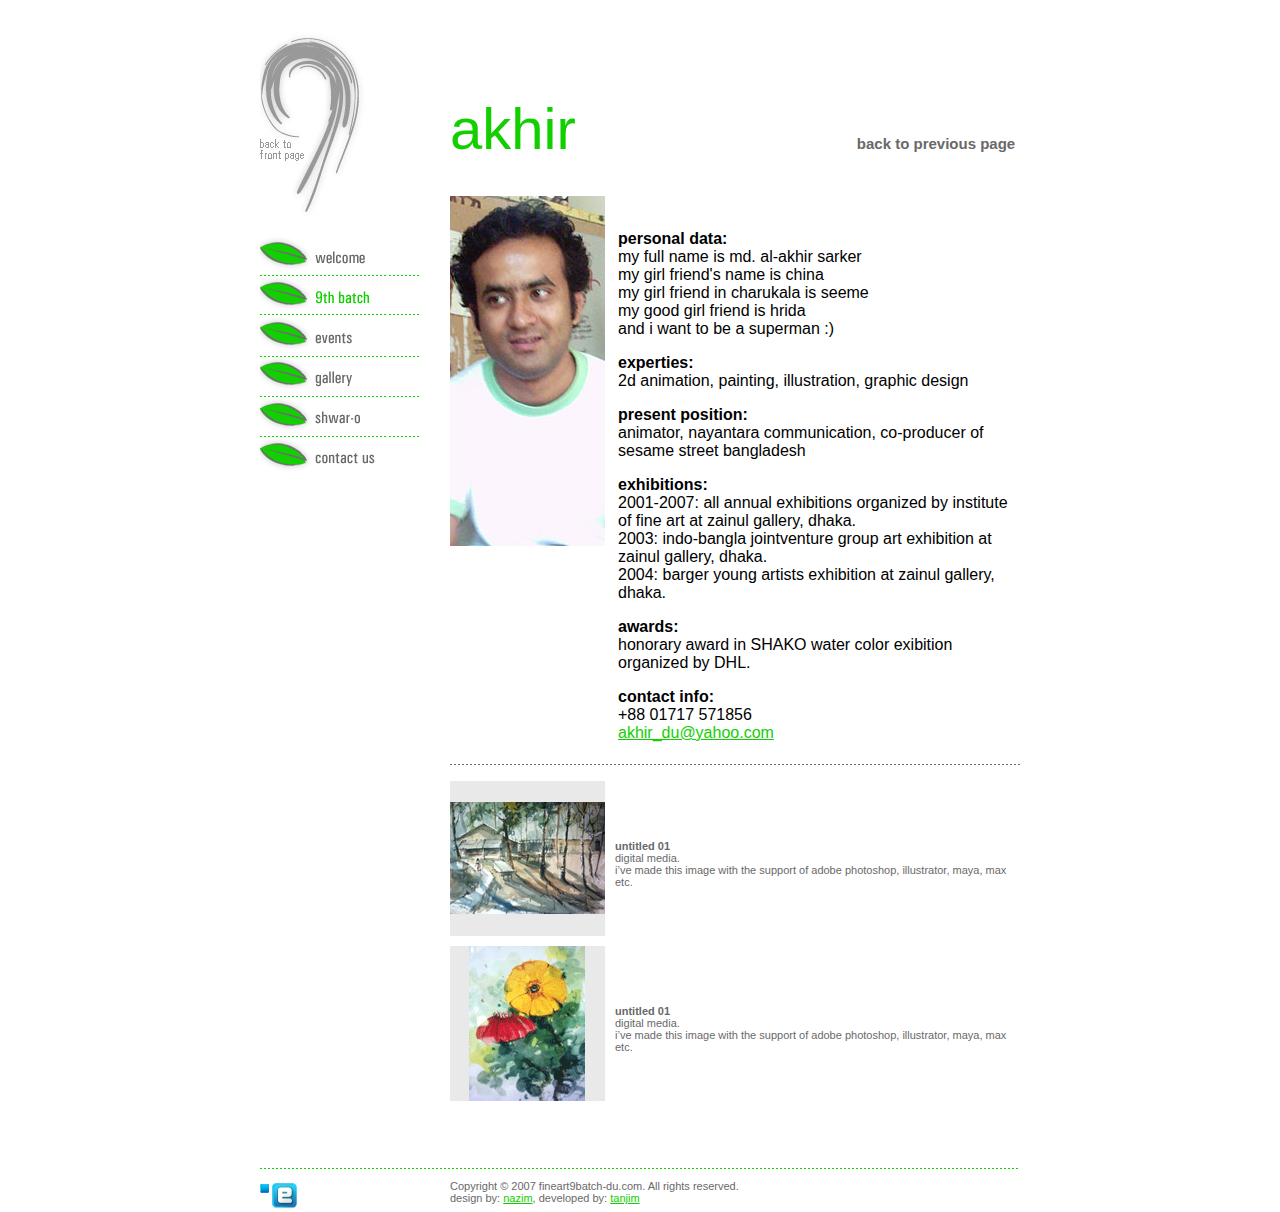
<file: profile-akhir.html>
<!DOCTYPE html PUBLIC "-//W3C//DTD XHTML 1.0 Transitional//EN" lang="en" xml:lang="en" "http://www.w3.org/TR/xhtml1/DTD/xhtml1-transitional.dtd">
<html xmlns="http://www.w3.org/1999/xhtml">
<head>

<title>9th Batch :: md. al-akhir sarker</title>
<meta http-equiv="Content-Type" content="text/html; charset=iso-8859-1" />

<script type="text/javascript" src="js/prototype.js"></script>
<script type="text/javascript" src="js/scriptaculous.js?load=effects"></script>
<script type="text/javascript" src="js/lightbox.js"></script>

<link rel="stylesheet" href="lightbox.css" type="text/css" media="screen" />
<link rel="stylesheet" href="css.css" type="text/css" media="screen" />
</head>
<body>
<div id="wrap">
	<div id="top">
		<div id="top-left"><a href="index.html"><img src="images/logo.jpg" alt="" width="160" height="234" border="0" /></a><a href="welcome.html"><img src="images/button-welcome.gif" alt="" width="160" height="42" border="0" /></a><a href="9batch.html"><img src="images/button-9batch-active.gif" alt="" width="160" height="39" border="0" /></a><a href="events.html"><img src="images/button-events.gif" alt="" width="160" height="42" border="0" /></a><a href="gallery.html"><img src="images/button-gallery.gif" alt="" width="160" height="40" border="0" /></a><a href="shwar.html"><img src="images/button-shwar.gif" alt="" width="160" height="40" border="0" /></a><a href="contact.html"><img src="images/button-contact.gif" alt="" width="160" height="38" border="0" /></a></div>
		
	  <div id="top-right" class="text-body-grey"><span class="text_page_title">akhir </span><span style="padding-left:265px; cursor:pointer;" onclick="javascript:history.back(-1); return false;"><strong>back to previous page</strong></span>
	  
	  
	  <br />
	    <br /><br />
		<table width="570" border="0" cellspacing="0" cellpadding="0">
		  <tr>
			<th width="168" align="left" valign="top" scope="row"><img src="images/akhir.jpg" alt="akhir" width="155" height="350" /></th>
			<td width="402" align="left" valign="top"><br />
			  <p><strong>personal data:</strong><br />
				my full name is md. al-akhir sarker <br />
				my girl friend's name is china<br />
				my girl friend in charukala is seeme<br />
			  my good girl friend is hrida<br />
			  and	i	want	to be a superman :)
			  <br />
		      </p>
			  <p><strong>experties:</strong><br />
		      2d animation, painting, illustration, graphic design</p>
			  <p><strong>present position:</strong><br />
			    animator, nayantara communication, co-producer of sesame street bangladesh<br />
			  </p>
			  <p><strong>exhibitions:</strong><br />
			  2001-2007: all annual exhibitions organized by institute of fine art at zainul gallery, dhaka. <br />
			  2003: indo-bangla jointventure group art exhibition at zainul gallery, dhaka.
			  <br />
			  2004: barger young artists exhibition at zainul gallery, dhaka. <br />
			  </p>
			  <p><strong>awards:</strong><br />
			    honorary award in SHAKO water color exibition <br />
			    organized by DHL.<br />
			  </p>
			  <p><strong>contact info:</strong><br />
				+88 01717 571856 <br />
				<a href="mailto:akhir_du@yahoo.com" class="text-body-green">akhir_du@yahoo.com</a><br />
			  </p></td>
		  </tr>
		</table><br />

	     <p class="body-line-01"><br />
	 	<table width="560" border="0" cellspacing="0" cellpadding="0">
  <tr>
    <td align="left" valign="top" scope="row" style="padding-bottom:10px;"><a href="images/akhirwork-01.jpg" rel="lightbox[i]" title="landscape 1"><img src="images/akhirwork-01.gif" border="0" height="155" width="155" alt="akhir's work" /></a></th>
    <td align="left" valign="middle" class="text-small" style="padding-left:10px;"><strong>untitled 01</strong><br />
      digital media.<br />
      i&rsquo;ve made this image with the support of adobe photoshop, illustrator, maya, max etc.</td>
  </tr>
  <tr>
    <td align="left" valign="top" scope="row" style="padding-bottom:10px;"><a href="images/akhirwork-02.jpg" rel="lightbox[i]" title="landscape 2"><img src="images/akhirwork-02.gif" border="0" height="155" width="155" alt="akhir's work" /></a></th>
    <td align="left" valign="middle" class="text-small" style="padding-left:10px;"><strong>untitled 01</strong><br />
      digital media.<br />
      i&rsquo;ve made this image with the support of adobe photoshop, illustrator, maya, max etc.</td>
  </tr>
  
</table>

		 </p>
	    <br /><br />
	  </div>
	</div>
	
  <div id="footer">
  	<div id="footer-left"><a href="http://www.ebizzsol.com" target="_blank"><img src="images/ebizzsol.gif" alt="eBizzSol" width="38" height="30" border="0" longdesc="http://www.ebizzsol.com" /></a></div>
	<div id="footer-right">Copyright &copy; 2007 fineart9batch-du.com. All rights reserved.<br />design by: <a href="profile-milon.html" class="text-body-green">nazim</a>, developed by: <a href="mailto:tanjim.morshed@gmail.com" class="text-body-green">tanjim</a></div>
  </div>
</div>
</body>
</html>
</file>
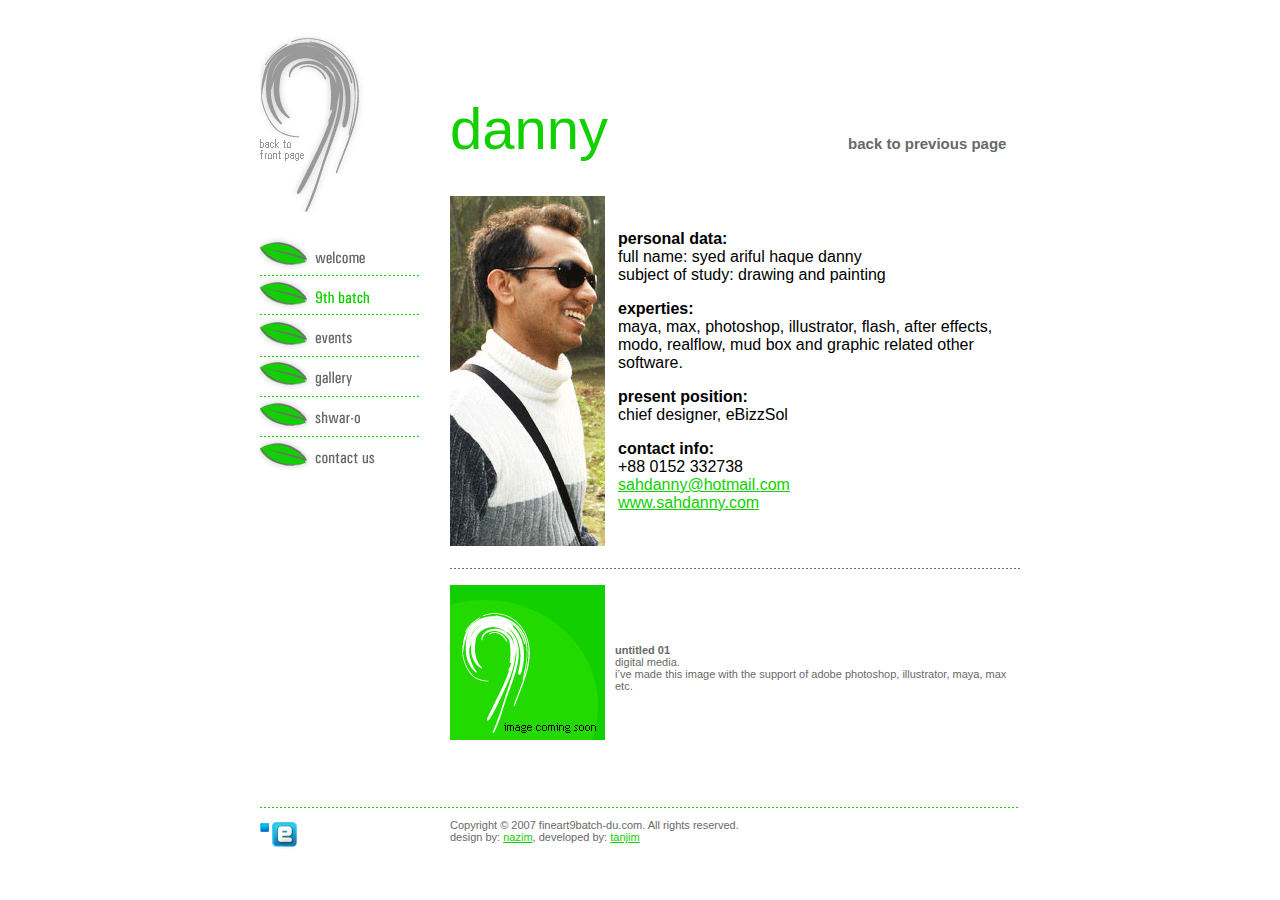
<file: profile-danny.html>
<!DOCTYPE html PUBLIC "-//W3C//DTD XHTML 1.0 Transitional//EN" lang="en" xml:lang="en" "http://www.w3.org/TR/xhtml1/DTD/xhtml1-transitional.dtd">
<html xmlns="http://www.w3.org/1999/xhtml">
<head>

<title>9th Batch :: syed ariful haque danny</title>
<meta http-equiv="Content-Type" content="text/html; charset=iso-8859-1" />

<script type="text/javascript" src="js/prototype.js"></script>
<script type="text/javascript" src="js/scriptaculous.js?load=effects"></script>
<script type="text/javascript" src="js/lightbox.js"></script>

<link rel="stylesheet" href="lightbox.css" type="text/css" media="screen" />
<link rel="stylesheet" href="css.css" type="text/css" media="screen" />
</head>
<body>
<div id="wrap">
	<div id="top">
		<div id="top-left"><a href="index.html"><img src="images/logo.jpg" alt="" width="160" height="234" border="0" /></a><a href="welcome.html"><img src="images/button-welcome.gif" alt="" width="160" height="42" border="0" /></a><a href="9batch.html"><img src="images/button-9batch-active.gif" alt="" width="160" height="39" border="0" /></a><a href="events.html"><img src="images/button-events.gif" alt="" width="160" height="42" border="0" /></a><a href="gallery.html"><img src="images/button-gallery.gif" alt="" width="160" height="40" border="0" /></a><a href="shwar.html"><img src="images/button-shwar.gif" alt="" width="160" height="40" border="0" /></a><a href="contact.html"><img src="images/button-contact.gif" alt="" width="160" height="38" border="0" /></a></div>
		
	  <div id="top-right" class="text-body-grey"><span class="text_page_title">danny</span><span style="padding-left:240px; cursor:pointer;" onclick="javascript:history.back(-1); return false;"><strong>back to previous page</strong></span>
	  
	  
	  <br />
	    <br /><br />
		<table width="570" border="0" cellspacing="0" cellpadding="0">
		  <tr>
			<th width="168" align="left" valign="top" scope="row"><img src="images/danny-01.gif" alt="danny" width="155" height="350" /></th>
			<td width="402" align="left" valign="top"><br />
			  <p><strong>personal data:</strong><br />
				full name: syed ariful haque danny<br />
				subject of study: drawing and painting <br />
			  </p>
			  <p><strong>experties:</strong><br />
				maya, max, photoshop, illustrator, flash, after effects, modo, realflow, mud box and graphic related other software.</p>
			  <p><strong>present position:</strong><br />
				chief designer, eBizzSol<br />
			  </p>
			  <p><strong>contact info:</strong><br />
				+88 0152 332738<br />
				<a href="mailto:sahdanny@hotmail.com" class="text-body-green">sahdanny@hotmail.com</a><br />
				<a href="http://www.sahdanny.com" target="_blank" class="text-body-green">www.sahdanny.com</a></p></td>
		  </tr>
		</table><br />

	     <p class="body-line-01"><br />
	 	<table width="560" border="0" cellspacing="0" cellpadding="0">
  <tr>
    <td align="left" valign="top" scope="row" style="padding-bottom:10px;"><a href="images/danny-02.gif" rel="lightbox[i]" title="danny's work 01"><img src="images/danny-02.gif" border="0" height="155" width="155" alt="danny's work" /></a></th>
    <td align="left" valign="middle" class="text-small" style="padding-left:10px;"><strong>untitled 01</strong><br />
      digital media.<br />
      i&rsquo;ve made this image with the support of adobe photoshop, illustrator, maya, max etc.</td>
  </tr>
  
</table>

		 </p>
	    <br /><br />
	  </div>
	</div>
	
  <div id="footer">
  	<div id="footer-left"><a href="http://www.ebizzsol.com" target="_blank"><img src="images/ebizzsol.gif" alt="eBizzSol" width="38" height="30" border="0" longdesc="http://www.ebizzsol.com" /></a></div>
	<div id="footer-right">Copyright &copy; 2007 fineart9batch-du.com. All rights reserved.<br />design by: <a href="profile-milon.html" class="text-body-green">nazim</a>, developed by: <a href="mailto:tanjim.morshed@gmail.com" class="text-body-green">tanjim</a></div>
  </div>
</div>
</body>
</html>
</file>
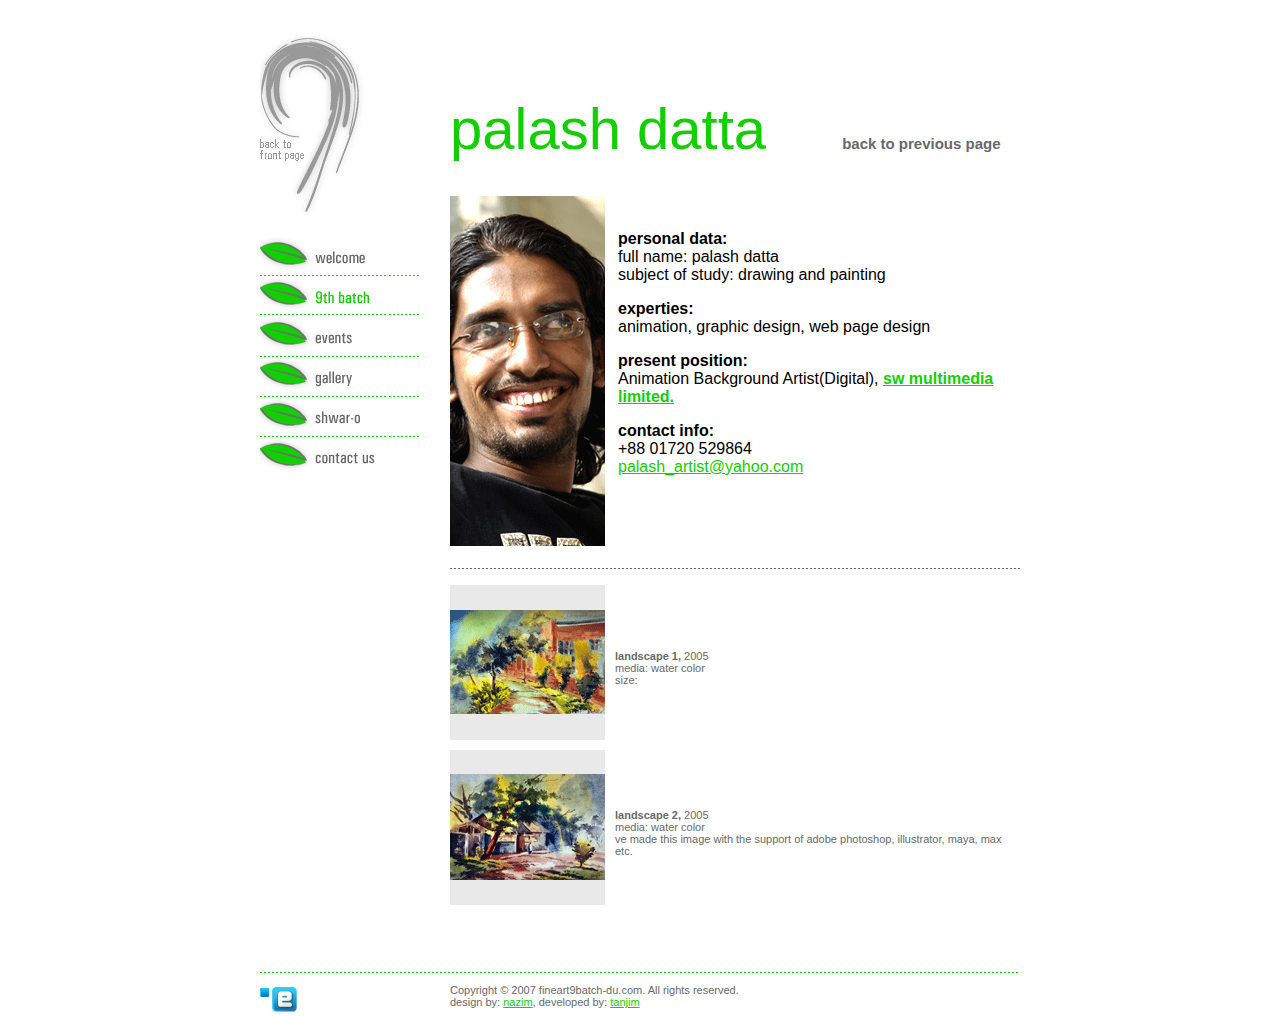
<file: profile-dattapalash.html>
<!DOCTYPE html PUBLIC "-//W3C//DTD XHTML 1.0 Transitional//EN" lang="en" xml:lang="en" "http://www.w3.org/TR/xhtml1/DTD/xhtml1-transitional.dtd">
<html xmlns="http://www.w3.org/1999/xhtml">
<head>

<title>9th Batch :: palash datta</title>
<meta http-equiv="Content-Type" content="text/html; charset=iso-8859-1" />

<script type="text/javascript" src="js/prototype.js"></script>
<script type="text/javascript" src="js/scriptaculous.js?load=effects"></script>
<script type="text/javascript" src="js/lightbox.js"></script>

<link rel="stylesheet" href="lightbox.css" type="text/css" media="screen" />
<link rel="stylesheet" href="css.css" type="text/css" media="screen" />
</head>
<body>
<div id="wrap">
	<div id="top">
		<div id="top-left"><a href="index.html"><img src="images/logo.jpg" alt="" width="160" height="234" border="0" /></a><a href="welcome.html"><img src="images/button-welcome.gif" alt="" width="160" height="42" border="0" /></a><a href="9batch.html"><img src="images/button-9batch-active.gif" alt="" width="160" height="39" border="0" /></a><a href="events.html"><img src="images/button-events.gif" alt="" width="160" height="42" border="0" /></a><a href="gallery.html"><img src="images/button-gallery.gif" alt="" width="160" height="40" border="0" /></a><a href="shwar.html"><img src="images/button-shwar.gif" alt="" width="160" height="40" border="0" /></a><a href="contact.html"><img src="images/button-contact.gif" alt="" width="160" height="38" border="0" /></a></div>
		
	  <div id="top-right" class="text-body-grey"><span class="text_page_title">palash datta </span><span style="padding-left:60px; cursor:pointer;" onclick="javascript:history.back(-1); return false;"><strong>back to previous page</strong></span>
	  
	  
	  <br />
	    <br /><br />
		<table width="570" border="0" cellspacing="0" cellpadding="0">
		  <tr>
			<th width="168" align="left" valign="top" scope="row"><img src="images/dattapalash.gif" alt="palash datta" width="155" height="350" /></th>
			<td width="402" align="left" valign="top"><br />
			  <p><strong>personal data:</strong><br />
				full name: palash datta <br />
				subject of study: drawing and painting <br />
			  </p>
			  <p><strong>experties:</strong><br />
		      animation, graphic design, web page design </p>
			  <p><strong>present position:</strong><br />
			    Animation Background  Artist(Digital), <strong><a href="http://www.swmultimediabd.com/" target="_blank" class="text-body-green">sw multimedia limited.</a></strong><br />
			  </p>
			  <p><strong>contact info:</strong><br />
				+88 01720 529864<br />
				<a href="mailto:palash_artist@yahoo.com" class="text-body-green">palash_artist@yahoo.com</a><br />
			  </p></td>
		  </tr>
		</table><br />

	     <p class="body-line-01"><br />
	 	<table width="560" border="0" cellspacing="0" cellpadding="0">
  <tr>
    <td align="left" valign="top" scope="row" style="padding-bottom:10px;"><a href="images/pdwork-01.jpg" rel="lightbox[i]" title="landscape 1"><img src="images/pdwork-01.gif" border="0" height="155" width="155" alt="palash datta's work" /></a></th>
    <td align="left" valign="middle" class="text-small" style="padding-left:10px;"><strong>landscape 1, </strong>2005 <br />
      media: water color <br />
      size: </td>
  </tr>
  <tr>
    <td align="left" valign="top" scope="row" style="padding-bottom:10px;"><a href="images/pdwork-02.jpg" rel="lightbox[i]" title="landscape 2"><img src="images/pdwork-02.gif" border="0" height="155" width="155" alt="palash datta's work" /></a></th>
    <td align="left" valign="middle" class="text-small" style="padding-left:10px;"><strong>landscape 2,</strong> 2005<br />
      media: water color <br />
      ve made this image with the support of adobe photoshop, illustrator, maya, max etc.</td>
  </tr>
  
</table>

		 </p>
	    <br /><br />
	  </div>
	</div>
	
  <div id="footer">
  	<div id="footer-left"><a href="http://www.ebizzsol.com" target="_blank"><img src="images/ebizzsol.gif" alt="eBizzSol" width="38" height="30" border="0" longdesc="http://www.ebizzsol.com" /></a></div>
	<div id="footer-right">Copyright &copy; 2007 fineart9batch-du.com. All rights reserved.<br />design by: <a href="profile-milon.html" class="text-body-green">nazim</a>, developed by: <a href="mailto:tanjim.morshed@gmail.com" class="text-body-green">tanjim</a></div>
  </div>
</div>
</body>
</html>
</file>
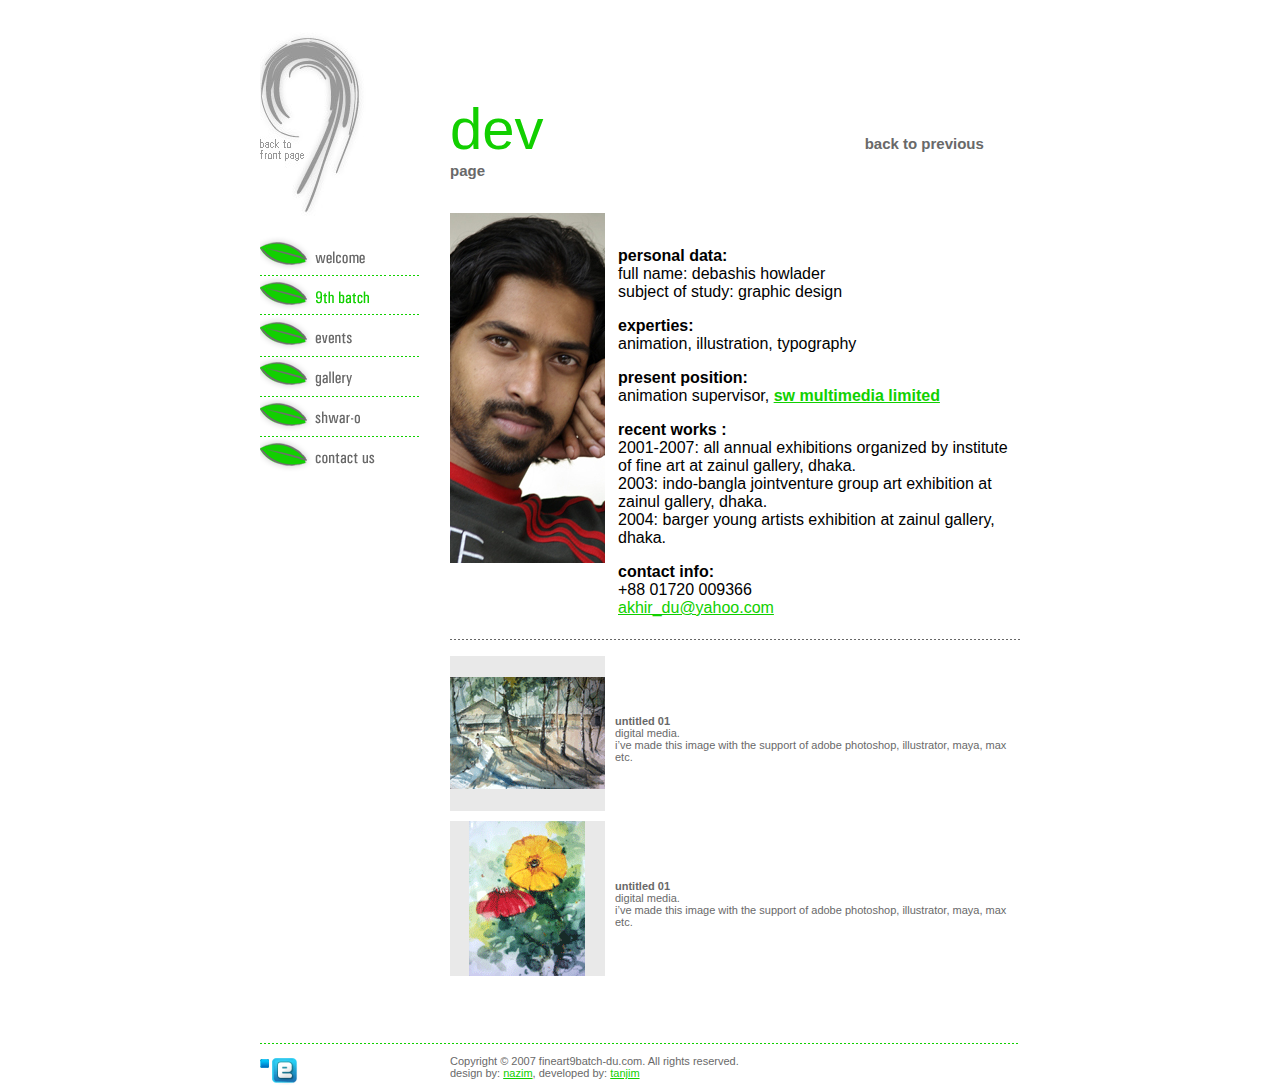
<file: profile-dev.html>
<!DOCTYPE html PUBLIC "-//W3C//DTD XHTML 1.0 Transitional//EN" lang="en" xml:lang="en" "http://www.w3.org/TR/xhtml1/DTD/xhtml1-transitional.dtd">
<html xmlns="http://www.w3.org/1999/xhtml">
<head>

<title>9th Batch :: debashis howlader</title>
<meta http-equiv="Content-Type" content="text/html; charset=iso-8859-1" />

<script type="text/javascript" src="js/prototype.js"></script>
<script type="text/javascript" src="js/scriptaculous.js?load=effects"></script>
<script type="text/javascript" src="js/lightbox.js"></script>

<link rel="stylesheet" href="lightbox.css" type="text/css" media="screen" />
<link rel="stylesheet" href="css.css" type="text/css" media="screen" />
</head>
<body>
<div id="wrap">
	<div id="top">
		<div id="top-left"><a href="index.html"><img src="images/logo.jpg" alt="" width="160" height="234" border="0" /></a><a href="welcome.html"><img src="images/button-welcome.gif" alt="" width="160" height="42" border="0" /></a><a href="9batch.html"><img src="images/button-9batch-active.gif" alt="" width="160" height="39" border="0" /></a><a href="events.html"><img src="images/button-events.gif" alt="" width="160" height="42" border="0" /></a><a href="gallery.html"><img src="images/button-gallery.gif" alt="" width="160" height="40" border="0" /></a><a href="shwar.html"><img src="images/button-shwar.gif" alt="" width="160" height="40" border="0" /></a><a href="contact.html"><img src="images/button-contact.gif" alt="" width="160" height="38" border="0" /></a></div>
		
	  <div id="top-right" class="text-body-grey"><span class="text_page_title">dev </span><span style="padding-left:305px; cursor:pointer;" onclick="javascript:history.back(-1); return false;"><strong>back to previous page</strong></span>
	  
	  
	  <br />
	    <br /><br />
		<table width="570" border="0" cellspacing="0" cellpadding="0">
		  <tr>
			<th width="168" align="left" valign="top" scope="row"><img src="images/dev.jpg" alt="dev" width="155" height="350" /></th>
			<td width="402" align="left" valign="top"><br />
			  <p><strong>personal data:</strong><br />
				full name: debashis howlader<br />
				subject of study: graphic design <br />
		      </p>
			  <p><strong>experties:</strong><br />
		      animation, illustration, typography </p>
			  <p><strong>present position:</strong><br />
			    animation supervisor, <a href="http://www.swmultimediabd.com/" target="_blank" class="text-body-green"><strong>sw multimedia limited</strong></a> <br />
			  </p>
			  <p><strong>recent works :</strong><br />
			  2001-2007: all annual exhibitions organized by institute of fine art at zainul gallery, dhaka. <br />
			  2003: indo-bangla jointventure group art exhibition at zainul gallery, dhaka.
			  <br />
			  2004: barger young artists exhibition at zainul gallery, dhaka. <br />
			  </p>
			  <p><strong>contact info:</strong><br />
				+88 01720 009366 <br />
				<a href="mailto:akhir_du@yahoo.com" class="text-body-green">akhir_du@yahoo.com</a><br />
			  </p></td>
		  </tr>
		</table><br />

	     <p class="body-line-01"><br />
	 	<table width="560" border="0" cellspacing="0" cellpadding="0">
  <tr>
    <td align="left" valign="top" scope="row" style="padding-bottom:10px;"><a href="images/akhirwork-01.jpg" rel="lightbox[i]" title="danny's work 01"><img src="images/akhirwork-01.gif" border="0" height="155" width="155" alt="dev's work" /></a></th>
    <td align="left" valign="middle" class="text-small" style="padding-left:10px;"><strong>untitled 01</strong><br />
      digital media.<br />
      i&rsquo;ve made this image with the support of adobe photoshop, illustrator, maya, max etc.</td>
  </tr>
  <tr>
    <td align="left" valign="top" scope="row" style="padding-bottom:10px;"><a href="images/akhirwork-02.jpg" rel="lightbox[i]" title="danny's work 01"><img src="images/akhirwork-02.gif" border="0" height="155" width="155" alt="dev's work" /></a></th>
    <td align="left" valign="middle" class="text-small" style="padding-left:10px;"><strong>untitled 01</strong><br />
      digital media.<br />
      i&rsquo;ve made this image with the support of adobe photoshop, illustrator, maya, max etc.</td>
  </tr>
  
</table>

		 </p>
	    <br /><br />
	  </div>
	</div>
	
  <div id="footer">
  	<div id="footer-left"><a href="http://www.ebizzsol.com" target="_blank"><img src="images/ebizzsol.gif" alt="eBizzSol" width="38" height="30" border="0" longdesc="http://www.ebizzsol.com" /></a></div>
	<div id="footer-right">Copyright &copy; 2007 fineart9batch-du.com. All rights reserved.<br />design by: <a href="profile-milon.html" class="text-body-green">nazim</a>, developed by: <a href="mailto:tanjim.morshed@gmail.com" class="text-body-green">tanjim</a></div>
  </div>
</div>
</body>
</html>
</file>
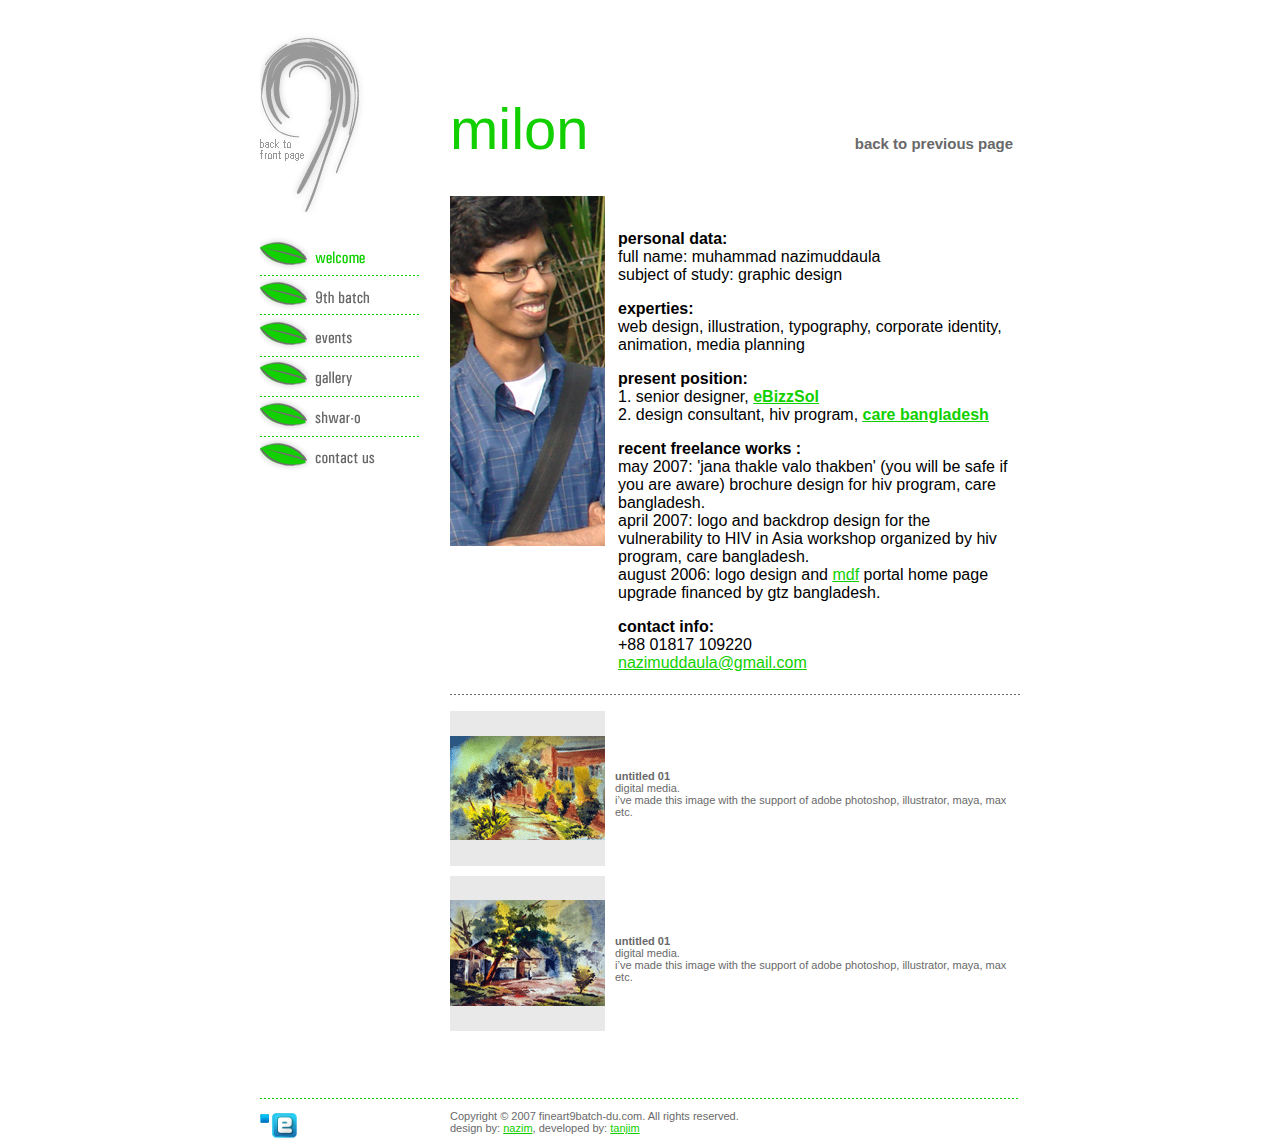
<file: profile-milon.html>
<!DOCTYPE html PUBLIC "-//W3C//DTD XHTML 1.0 Transitional//EN" lang="en" xml:lang="en" "http://www.w3.org/TR/xhtml1/DTD/xhtml1-transitional.dtd">
<html xmlns="http://www.w3.org/1999/xhtml">
<head>

<title>9th Batch :: muhammad nazimuddaula milon</title>
<meta http-equiv="Content-Type" content="text/html; charset=iso-8859-1" />

<script type="text/javascript" src="js/prototype.js"></script>
<script type="text/javascript" src="js/scriptaculous.js?load=effects"></script>
<script type="text/javascript" src="js/lightbox.js"></script>

<link rel="stylesheet" href="lightbox.css" type="text/css" media="screen" />
<link rel="stylesheet" href="css.css" type="text/css" media="screen" />
</head>
<body>
<div id="wrap">
	<div id="top">
		<div id="top-left"><a href="index.html"><img src="images/logo.jpg" alt="" width="160" height="234" border="0" /></a>
		<a href="welcome.html"><img src="images/button-welcome-active.gif" alt="" width="160" height="42" border="0" /></a>
		<a href="9batch.html"><img src="images/button-9batch.gif" alt="" width="160" height="39" border="0" /></a>
		<a href="events.html"><img src="images/button-events.gif" alt="" width="160" height="42" border="0" /></a>
		<a href="gallery.html"><img src="images/button-gallery.gif" alt="" width="160" height="40" border="0" /></a>
		<a href="shwar.html"><img src="images/button-shwar.gif" alt="" width="160" height="40" border="0" /></a>
		<a href="contact.html"><img src="images/button-contact.gif" alt="" width="160" height="38" border="0" /></a>
	</div>
		
	  <div id="top-right" class="text-body-grey"><span class="text_page_title">milon </span><span style="padding-left:250px; cursor:pointer;" onclick="javascript:history.back(-1); return false;"><strong>back to previous page</strong></span>
	  
	  
	  <br />
	    <br /><br />
		<table width="570" border="0" cellspacing="0" cellpadding="0">
		  <tr>
			<th width="168" align="left" valign="top" scope="row"><img src="images/milon.jpg" alt="milon" width="155" height="350" /></th>
			<td width="402" align="left" valign="top"><br />
			  <p><strong>personal data:</strong><br />
				full name: muhammad nazimuddaula <br />
				subject of study: graphic design <br />
			  </p>
			  <p><strong>experties:</strong><br />
		      web design, illustration, typography, corporate identity, animation, media planning </p>
			  <p><strong>present position:</strong><br />
			    1. senior designer, <strong><a href="http://www.ebizzsol.com/" target="_blank" class="text-body-green">eBizzSol</a></strong><br />
			  2. design consultant, hiv program, <a href="http://carebd.org/" target="_blank"><span class="text-body-green"><strong>care bangladesh</strong></span> </a>			              </p>
			  <p><strong>recent freelance works :</strong><br />
			  may 2007: 'jana thakle valo thakben' (you will be safe if you are aware) brochure design for hiv program, care bangladesh. <br />
			  april 2007: logo and backdrop design for the<br />
			  vulnerability to HIV in Asia workshop organized by hiv program, care bangladesh.
			  <br />
			  august 2006: logo design and <a href="http://mdfbd.org/" target="_blank" class="text-body-green">mdf</a> portal home page upgrade financed by gtz bangladesh. <br />
			  </p>
			  <p><strong>contact info:</strong><br />
				+88 01817 109220 <br />
				<a href="mailto:nazimuddaula@gmail.com" class="text-body-green">nazimuddaula@gmail.com</a><br />
			  </p></td>
		  </tr>
		</table><br />

	     <p class="body-line-01"><br />
	 	<table width="560" border="0" cellspacing="0" cellpadding="0">
  <tr>
    <td align="left" valign="top" scope="row" style="padding-bottom:10px;"><a href="images/pdwork-01.jpg" rel="lightbox[i]" title="danny's work 01"><img src="images/pdwork-01.gif" border="0" height="155" width="155" alt="milon's work" /></a></th>
    <td align="left" valign="middle" class="text-small" style="padding-left:10px;"><strong>untitled 01</strong><br />
      digital media.<br />
      i&rsquo;ve made this image with the support of adobe photoshop, illustrator, maya, max etc.</td>
  </tr>
  <tr>
    <td align="left" valign="top" scope="row" style="padding-bottom:10px;"><a href="images/pdwork-02.jpg" rel="lightbox[i]" title="danny's work 01"><img src="images/pdwork-02.gif" border="0" height="155" width="155" alt="milon's work" /></a></th>
    <td align="left" valign="middle" class="text-small" style="padding-left:10px;"><strong>untitled 01</strong><br />
      digital media.<br />
      i&rsquo;ve made this image with the support of adobe photoshop, illustrator, maya, max etc.</td>
  </tr>
  
</table>

		 </p>
	    <br /><br />
	  </div>
	</div>
	
  <div id="footer">
  	<div id="footer-left"><a href="http://www.ebizzsol.com" target="_blank"><img src="images/ebizzsol.gif" alt="eBizzSol" width="38" height="30" border="0" longdesc="http://www.ebizzsol.com" /></a></div>
	<div id="footer-right">Copyright &copy; 2007 fineart9batch-du.com. All rights reserved.<br />design by: <a href="#" class="text-body-green">nazim</a>, developed by: <a href="mailto:tanjim.morshed@gmail.com" class="text-body-green">tanjim</a></div>
  </div>
</div>
</body>
</html>
</file>
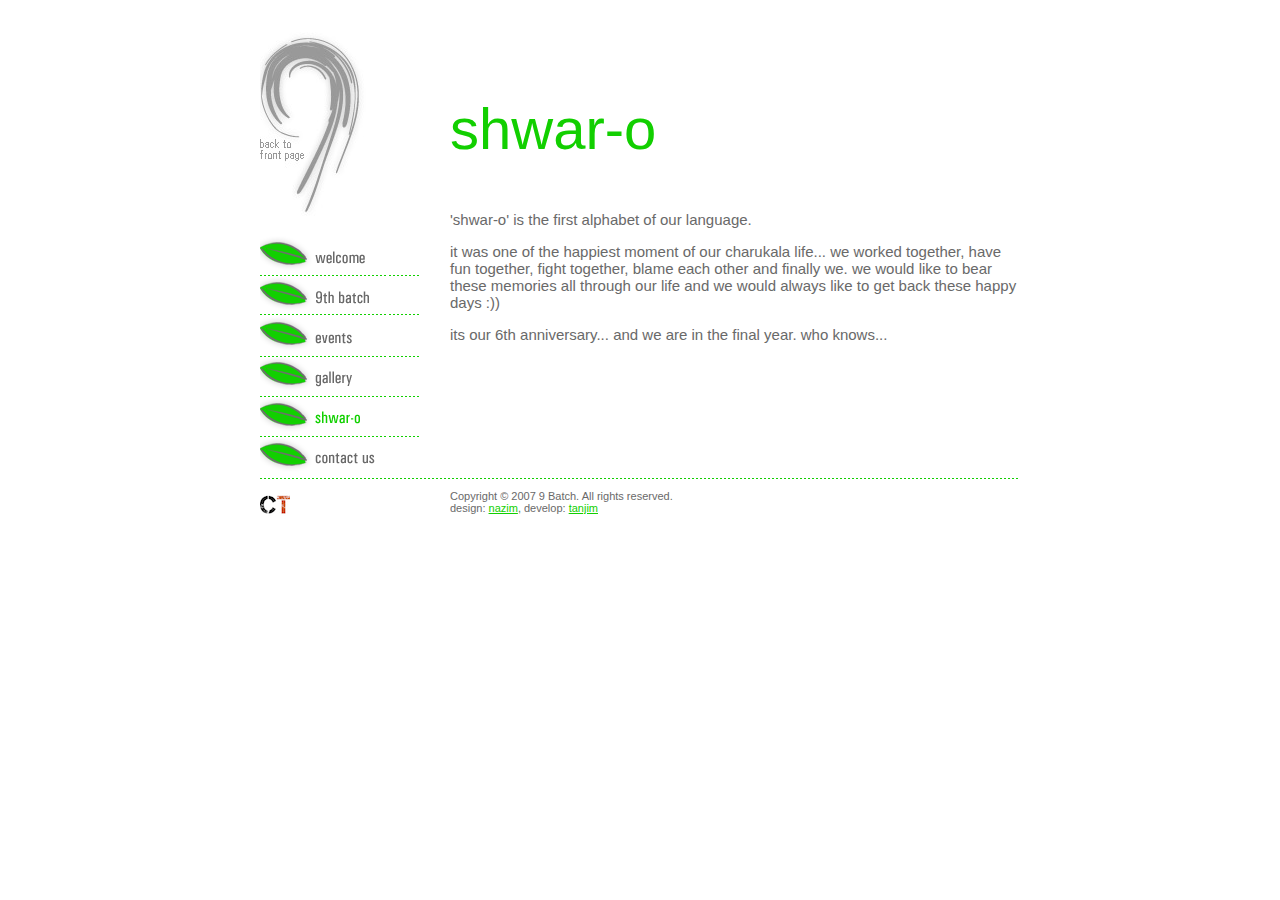
<file: shwar.html>
<!DOCTYPE html PUBLIC "-//W3C//DTD XHTML 1.0 Transitional//EN" lang="en" xml:lang="en" "http://www.w3.org/TR/xhtml1/DTD/xhtml1-transitional.dtd">
<html xmlns="http://www.w3.org/1999/xhtml">
<head>

<title>9 batch :: shwar-o</title>
<meta http-equiv="Content-Type" content="text/html; charset=iso-8859-1" />


<link href="css.css" rel="stylesheet" type="text/css" />
</head>
<body>
<div id="wrap">

<div id="top">
		<div id="top-left"><a href="index.html"><img src="images/logo.jpg" alt="" width="160" height="234" border="0" /></a>
		<a href="welcome.html"><img src="images/button-welcome.gif" alt="" width="160" height="42" border="0" /></a>
		<a href="9batch.html"><img src="images/button-9batch.gif" alt="" width="160" height="39" border="0" /></a>
		<a href="events.html"><img src="images/button-events.gif" alt="" width="160" height="42" border="0" /></a>
		<a href="gallery.html"><img src="images/button-gallery.gif" alt="" width="160" height="40" border="0" /></a>
		<a href="shwar.html"><img src="images/button-shwar-active.gif" alt="" width="160" height="40" border="0" /></a>
		<a href="contact.html"><img src="images/button-contact.gif" alt="" width="160" height="38" border="0" /></a>
</div>
		
		<div id="top-right" class="text-body-grey"><span class="text_page_title">shwar-o</span><br /><br /><br />
		  <p>'shwar-o' is the first alphabet of our language. </p>
		  <p>it was one of the happiest moment of our charukala life... we worked together, have fun together, fight together, blame each other and finally we. we would like to bear these memories all through our life and we would always like to get back these happy days :))</p>
		  <p>its our 6th anniversary... and we are in the final year. who knows...<br />
	      </p>
		  <p>&nbsp;</p>
		  <br /><br />
		</div>
	</div>
	
 <div id="footer">
  	<div id="footer-left"><a href="http://www.colortalking.com" target="_blank"><img src="images/ct-icon.jpeg" alt="Color Talking" width="30" height="30" border="0" longdesc="http://www.colortalking.com" /></a></div>
	<div id="footer-right">Copyright &copy; 2007 9 Batch. All rights reserved.<br />design: <a href="http://www.nazimuddaula.com" class="text-body-green">nazim</a>, develop: <a href="mailto:tanjim.morshed@gmail.com" class="text-body-green">tanjim</a></div>
  </div>
  </div>
</div>
</body>
</html>
</file>
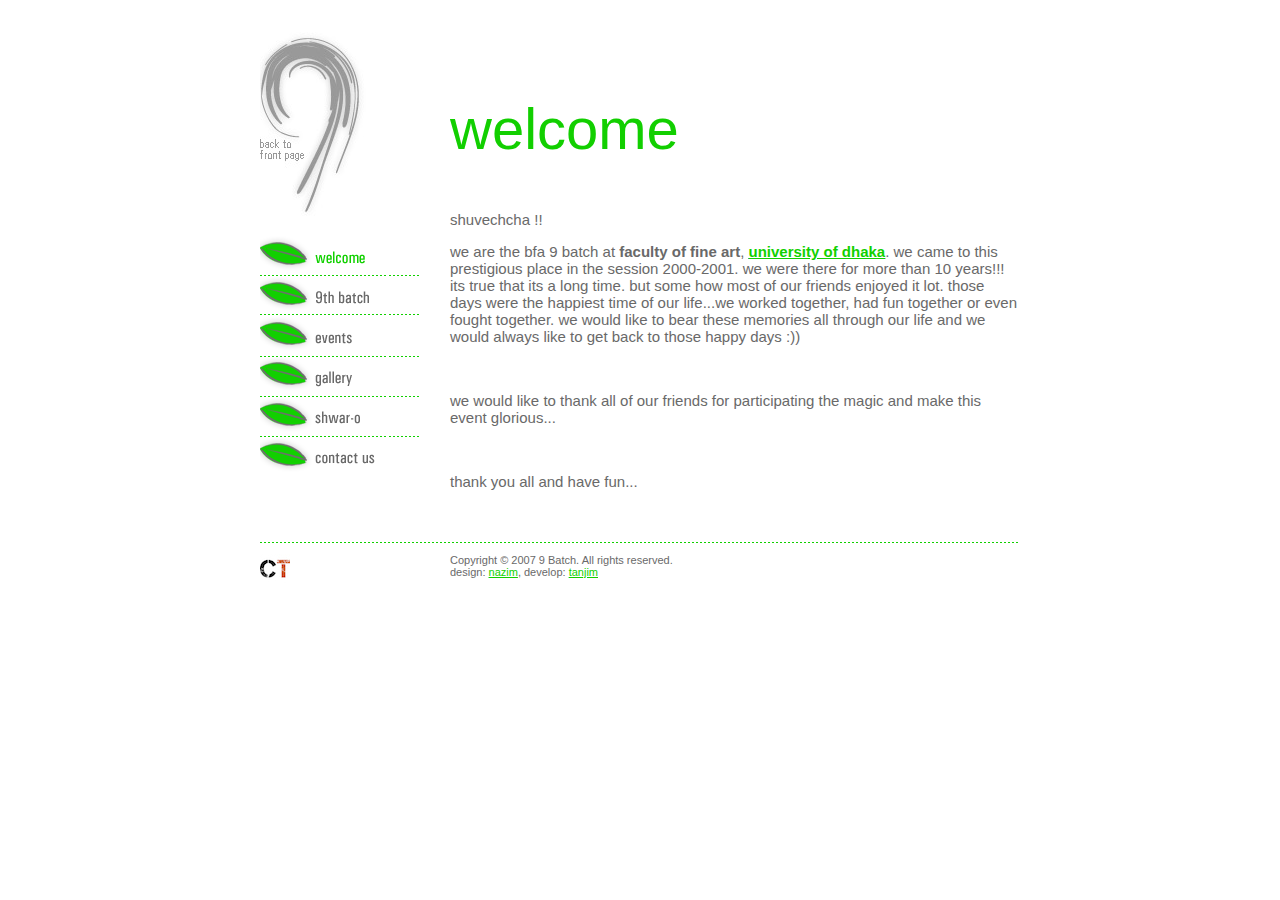
<file: welcome.html>
<!DOCTYPE html PUBLIC "-//W3C//DTD XHTML 1.0 Transitional//EN" lang="en" xml:lang="en" "http://www.w3.org/TR/xhtml1/DTD/xhtml1-transitional.dtd">
<html xmlns="http://www.w3.org/1999/xhtml">
<head>

<title>9 batch :: welcome</title>
<meta http-equiv="Content-Type" content="text/html; charset=iso-8859-1" />


<link href="css.css" rel="stylesheet" type="text/css" />
</head>
<body>
<div id="wrap">

	<div id="top">
		<div id="top-left"><a href="index.html"><img src="images/logo.jpg" alt="" width="160" height="234" border="0" /></a>
		<a href="welcome.html"><img src="images/button-welcome-active.gif" alt="" width="160" height="42" border="0" /></a>
		<a href="9batch.html"><img src="images/button-9batch.gif" alt="" width="160" height="39" border="0" /></a>
		<a href="events.html"><img src="images/button-events.gif" alt="" width="160" height="42" border="0" /></a>
		<a href="gallery.html"><img src="images/button-gallery.gif" alt="" width="160" height="40" border="0" /></a>
		<a href="shwar.html"><img src="images/button-shwar.gif" alt="" width="160" height="40" border="0" /></a>
		<a href="contact.html"><img src="images/button-contact.gif" alt="" width="160" height="38" border="0" /></a>
	</div>
		
	<div id="top-right" class="text-body-grey"><span class="text_page_title">welcome</span><br />
		  <br /><br />
		  <p>shuvechcha !!</p>
		  <p>we are the bfa 9 batch at <strong>faculty of fine art</strong>, <a href="http://www.univdhaka.edu/" target="_blank"><span class="text-body-green"><strong>university of dhaka</strong></span></a>. we came to this prestigious place in the session 2000-2001. we were there for more than 10 years!!! its true that its a long time. but some how most of our friends enjoyed it lot. those days were the happiest time of our life...we worked together, had fun together or even fought together. we would like to bear these memories all through our life and we would always like to get back to those happy days :))</p>
		<br />
	      </p>
		  <p>we would like to thank all of our friends for participating the magic and make this event glorious...</p>
		  <br />
		  <p>thank you all and have fun...</p>
		  <br /><br />
		</div>
	</div>
	
<div id="footer">
  	<div id="footer-left"><a href="http://www.colortalking.com" target="_blank"><img src="images/ct-icon.jpeg" alt="Color Talking" width="30" height="30" border="0" longdesc="http://www.colortalking.com" /></a></div>
	<div id="footer-right">Copyright &copy; 2007 9 Batch. All rights reserved.<br />design: <a href="http://www.nazimuddaula.com" class="text-body-green">nazim</a>, develop: <a href="mailto:tanjim.morshed@gmail.com" class="text-body-green">tanjim</a></div>
  </div>
  </div>
</div>
</body>
</html>
</file>
<file: css.css>
body{
	margin:0;
	text-align:center;
	background-color:#FFFFFF;
}

#wrap{
	top:0px;
	left:0px;
	width:760px;
	margin:0 auto;
	text-align:left;
	position:relative;
	background-color:#FFFFFF;
	border:none;
}


#top {
	top:0px;
	width:760px;
}

#top-left {
	float:left;
	width:160px;
	padding-right:30px;
}

#top-right {
	float:right;
	width:570px;
	padding-top:95px;
}

#footer {
	clear:both;
	width:760px;
	margin-top:20px;
	padding-top:15px;
	padding-bottom:20px;
	background-image:url(images/footer-bg.gif);
	background-repeat:repeat-x;
	background-position:top left;
	
	font-family: "Trebuchet MS", Arial, Helvetica, sans-serif;
	font-size: 11px;
	color: #696969;
	text-decoration: none;
}

#footer-left {
	float:left;
	width:150px;
}

#footer-right {
	float:right;
	width:570px;
	padding-left:40px;
}


.table-gallery {
	height:126px;
	width:126px;
	display: table;
}

.body-line {
	margin-top:5px;
	padding-bottom:5px;
	background-image:url(images/body-line.gif);
	background-repeat:repeat-x;
	background-position:bottom left;
}

.body-line a {
	color:#696969;
	text-decoration:none;
}

.body-line a:hover {
	color:#000000;
	text-decoration:none;
	font-weight:bold;
}


.body-line-01 {
	margin-top:5px;
	padding-bottom:5px;
	background-image:url(images/body-line.gif);
	background-repeat:repeat-x;
	background-position:top left;
}

/**************FONT**************/

.text_page_title {
	font-family: "Trebuchet MS", Arial, Helvetica, sans-serif;
	font-size: 58px;
	color: #12CF00;
	text-decoration: none;
}

h2 {
	font-family: "Trebuchet MS", Arial, Helvetica, sans-serif;
	font-size: 15px;
	color: #11D000;
	text-decoration: none;
}

.text-body-grey {
	font-family: "Trebuchet MS", Arial, Helvetica, sans-serif;
	font-size: 15px;
	color: #696969;
	text-decoration: none;
}

.text-body-green {
	color: #11D000;
	text-decoration: underline;
}

.text-body-green-none {
	color: #11D000;
	text-decoration: none;
}

.text-small {
	font-family: "Trebuchet MS", Arial, Helvetica, sans-serif;
	font-size: 11px;
	color: #696969;
	text-decoration: none;
}
</file>
<file: collapse.css>
.trigger{
	cursor:pointer;
	width:50%;
	color: #11D000;
	border:none;
}		
.trigger:hover{
	cursor:pointer;
	color: #696969;
	border:none;
}		
.expanded{
	width:90%;
	cursor:pointer;
	height:24px;
	color: #11D000;
	border:none;
}
.expanded:hover{
	width:90%;
	cursor:pointer;
	height:24px;
	color: #696969;
	border:none;
}
.show{
	 position:static;
	 display: table;
	 color: #696969;
	 border:none;
}
.hide{
	position:absolute;
	left:-999em;
	height:1px;
	width:100px;
	overflow:hidden;
	color: #696969;
	border: none;
}
</file>
